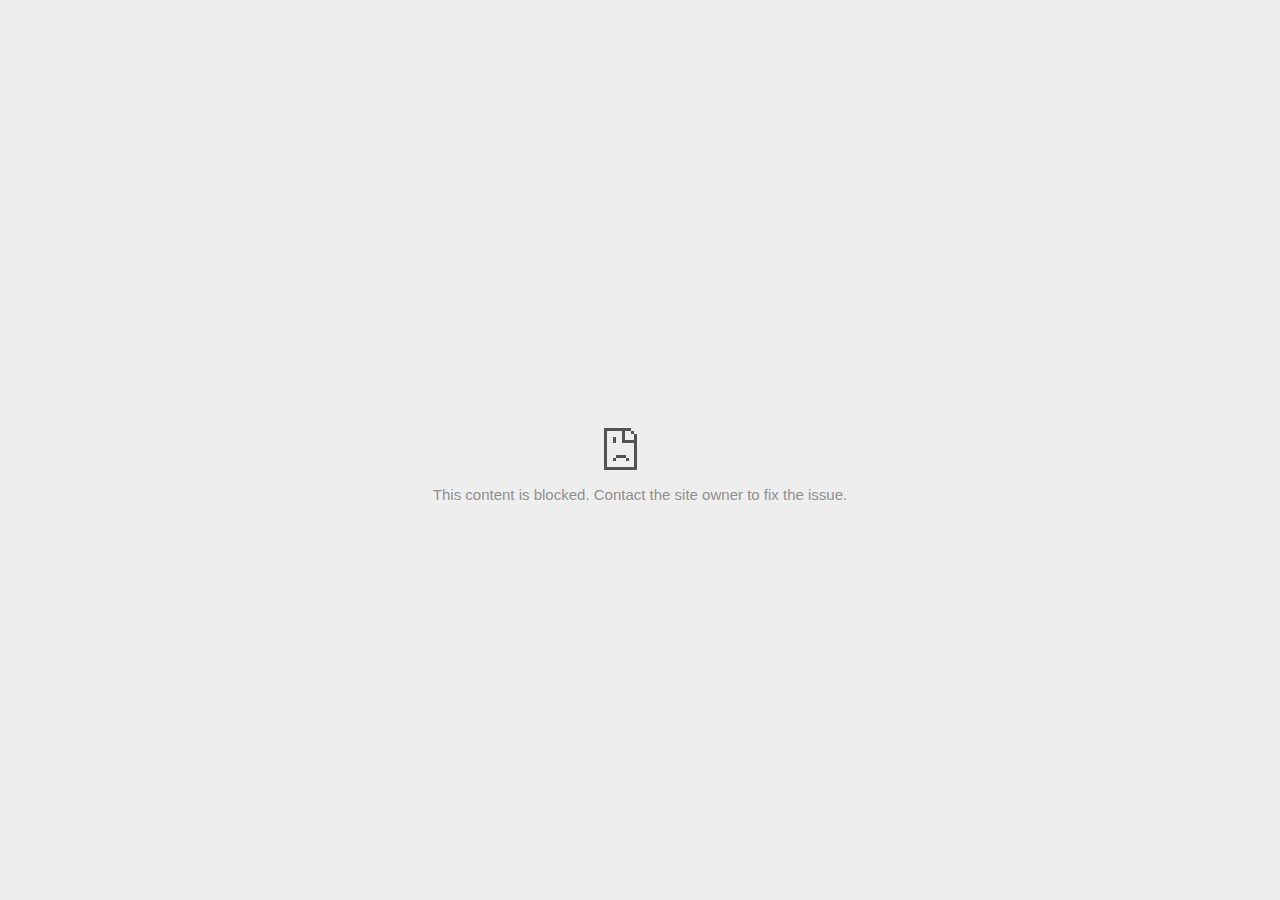
<file: index_files/activityi(1).html>
<!DOCTYPE html>
<!-- saved from url=(0029)chrome-error://chromewebdata/ -->
<html dir="ltr" lang="en" subframe=""><head><meta http-equiv="Content-Type" content="text/html; charset=UTF-8">
  
  <meta name="color-scheme" content="light dark">
  <meta name="theme-color" content="#fff">
  <meta name="viewport" content="width=device-width, initial-scale=1.0,
                                 maximum-scale=1.0, user-scalable=no">
  <title>td.doubleclick.net</title>
  <style>/* Copyright 2017 The Chromium Authors
 * Use of this source code is governed by a BSD-style license that can be
 * found in the LICENSE file. */

a {
  color: var(--link-color);
}

body {
  --background-color: #fff;
  --error-code-color: var(--google-gray-700);
  --google-blue-100: rgb(210, 227, 252);
  --google-blue-300: rgb(138, 180, 248);
  --google-blue-600: rgb(26, 115, 232);
  --google-blue-700: rgb(25, 103, 210);
  --google-gray-100: rgb(241, 243, 244);
  --google-gray-300: rgb(218, 220, 224);
  --google-gray-500: rgb(154, 160, 166);
  --google-gray-50: rgb(248, 249, 250);
  --google-gray-600: rgb(128, 134, 139);
  --google-gray-700: rgb(95, 99, 104);
  --google-gray-800: rgb(60, 64, 67);
  --google-gray-900: rgb(32, 33, 36);
  --heading-color: var(--google-gray-900);
  --link-color: rgb(88, 88, 88);
  --popup-container-background-color: rgba(0,0,0,.65);
  --primary-button-fill-color-active: var(--google-blue-700);
  --primary-button-fill-color: var(--google-blue-600);
  --primary-button-text-color: #fff;
  --quiet-background-color: rgb(247, 247, 247);
  --secondary-button-border-color: var(--google-gray-500);
  --secondary-button-fill-color: #fff;
  --secondary-button-hover-border-color: var(--google-gray-600);
  --secondary-button-hover-fill-color: var(--google-gray-50);
  --secondary-button-text-color: var(--google-gray-700);
  --small-link-color: var(--google-gray-700);
  --text-color: var(--google-gray-700);
  background: var(--background-color);
  color: var(--text-color);
  word-wrap: break-word;
}

.nav-wrapper .secondary-button {
  background: var(--secondary-button-fill-color);
  border: 1px solid var(--secondary-button-border-color);
  color: var(--secondary-button-text-color);
  float: none;
  margin: 0;
  padding: 8px 16px;
}

.hidden {
  display: none;
}

html {
  -webkit-text-size-adjust: 100%;
  font-size: 125%;
}

.icon {
  background-repeat: no-repeat;
  background-size: 100%;
}

@media (prefers-color-scheme: dark) {
  body {
    --background-color: var(--google-gray-900);
    --error-code-color: var(--google-gray-500);
    --heading-color: var(--google-gray-500);
    --link-color: var(--google-blue-300);
    --primary-button-fill-color-active: rgb(129, 162, 208);
    --primary-button-fill-color: var(--google-blue-300);
    --primary-button-text-color: var(--google-gray-900);
    --quiet-background-color: var(--background-color);
    --secondary-button-border-color: var(--google-gray-700);
    --secondary-button-fill-color: var(--google-gray-900);
    --secondary-button-hover-fill-color: rgb(48, 51, 57);
    --secondary-button-text-color: var(--google-blue-300);
    --small-link-color: var(--google-blue-300);
    --text-color: var(--google-gray-500);
  }
}
</style>
  <style>/* Copyright 2014 The Chromium Authors
   Use of this source code is governed by a BSD-style license that can be
   found in the LICENSE file. */

button {
  border: 0;
  border-radius: 20px;
  box-sizing: border-box;
  color: var(--primary-button-text-color);
  cursor: pointer;
  float: right;
  font-size: .875em;
  margin: 0;
  padding: 8px 16px;
  transition: box-shadow 150ms cubic-bezier(0.4, 0, 0.2, 1);
  user-select: none;
}

[dir='rtl'] button {
  float: left;
}

.bad-clock button,
.captive-portal button,
.https-only button,
.insecure-form button,
.lookalike-url button,
.main-frame-blocked button,
.neterror button,
.pdf button,
.ssl button,
.enterprise-block button,
.enterprise-warn button,
.safe-browsing-billing button {
  background: var(--primary-button-fill-color);
}

button:active {
  background: var(--primary-button-fill-color-active);
  outline: 0;
}

#debugging {
  display: inline;
  overflow: auto;
}

.debugging-content {
  line-height: 1em;
  margin-bottom: 0;
  margin-top: 1em;
}

.debugging-content-fixed-width {
  display: block;
  font-family: monospace;
  font-size: 1.2em;
  margin-top: 0.5em;
}

.debugging-title {
  font-weight: bold;
}

#details {
  margin: 0 0 50px;
}

#details p:not(:first-of-type) {
  margin-top: 20px;
}

.secondary-button:active {
  border-color: white;
  box-shadow: 0 1px 2px 0 rgba(60, 64, 67, .3),
      0 2px 6px 2px rgba(60, 64, 67, .15);
}

.secondary-button:hover {
  background: var(--secondary-button-hover-fill-color);
  border-color: var(--secondary-button-hover-border-color);
  text-decoration: none;
}

.error-code {
  color: var(--error-code-color);
  font-size: .8em;
  margin-top: 12px;
  text-transform: uppercase;
}

#error-debugging-info {
  font-size: 0.8em;
}

h1 {
  color: var(--heading-color);
  font-size: 1.6em;
  font-weight: normal;
  line-height: 1.25em;
  margin-bottom: 16px;
}

h2 {
  font-size: 1.2em;
  font-weight: normal;
}

.icon {
  height: 72px;
  margin: 0 0 40px;
  width: 72px;
}

input[type=checkbox] {
  opacity: 0;
}

input[type=checkbox]:focus ~ .checkbox::after {
  outline: -webkit-focus-ring-color auto 5px;
}

.interstitial-wrapper {
  box-sizing: border-box;
  font-size: 1em;
  line-height: 1.6em;
  margin: 14vh auto 0;
  max-width: 600px;
  width: 100%;
}

#main-message > p {
  display: inline;
}

#extended-reporting-opt-in {
  font-size: .875em;
  margin-top: 32px;
}

#extended-reporting-opt-in label {
  display: grid;
  grid-template-columns: 1.8em 1fr;
  position: relative;
}

#enhanced-protection-message {
  border-radius: 20px;
  font-size: 1em;
  margin-top: 32px;
  padding: 10px 5px;
}

#enhanced-protection-message a {
  color: var(--google-red-10);
}

#enhanced-protection-message label {
  display: grid;
  grid-template-columns: 2.5em 1fr;
  position: relative;
}

#enhanced-protection-message div {
  margin: 0.5em;
}

#enhanced-protection-message .icon {
  height: 1.5em;
  vertical-align: middle;
  width: 1.5em;
}

.nav-wrapper {
  margin-top: 51px;
}

.nav-wrapper::after {
  clear: both;
  content: '';
  display: table;
  width: 100%;
}

.small-link {
  color: var(--small-link-color);
  font-size: .875em;
}

.checkboxes {
  flex: 0 0 24px;
}

.checkbox {
  --padding: .9em;
  background: transparent;
  display: block;
  height: 1em;
  left: -1em;
  padding-inline-start: var(--padding);
  position: absolute;
  right: 0;
  top: -.5em;
  width: 1em;
}

.checkbox::after {
  border: 1px solid white;
  border-radius: 2px;
  content: '';
  height: 1em;
  left: var(--padding);
  position: absolute;
  top: var(--padding);
  width: 1em;
}

.checkbox::before {
  background: transparent;
  border: 2px solid white;
  border-inline-end-width: 0;
  border-top-width: 0;
  content: '';
  height: .2em;
  left: calc(.3em + var(--padding));
  opacity: 0;
  position: absolute;
  top: calc(.3em  + var(--padding));
  transform: rotate(-45deg);
  width: .5em;
}

input[type=checkbox]:checked ~ .checkbox::before {
  opacity: 1;
}

#recurrent-error-message {
  background: #ededed;
  border-radius: 4px;
  margin-bottom: 16px;
  margin-top: 12px;
  padding: 12px 16px;
}

.showing-recurrent-error-message #extended-reporting-opt-in {
  margin-top: 16px;
}

.showing-recurrent-error-message #enhanced-protection-message {
  margin-top: 16px;
}

@media (max-width: 700px) {
  .interstitial-wrapper {
    padding: 0 10%;
  }

  #error-debugging-info {
    overflow: auto;
  }
}

@media (max-width: 420px) {
  button,
  [dir='rtl'] button,
  .small-link {
    float: none;
    font-size: .825em;
    font-weight: 500;
    margin: 0;
    width: 100%;
  }

  button {
    padding: 16px 24px;
  }

  #details {
    margin: 20px 0 20px 0;
  }

  #details p:not(:first-of-type) {
    margin-top: 10px;
  }

  .secondary-button:not(.hidden) {
    display: block;
    margin-top: 20px;
    text-align: center;
    width: 100%;
  }

  .interstitial-wrapper {
    padding: 0 5%;
  }

  #extended-reporting-opt-in {
    margin-top: 24px;
  }

  #enhanced-protection-message {
    margin-top: 24px;
  }

  .nav-wrapper {
    margin-top: 30px;
  }
}

/**
 * Mobile specific styling.
 * Navigation buttons are anchored to the bottom of the screen.
 * Details message replaces the top content in its own scrollable area.
 */

@media (max-width: 420px) {
  .nav-wrapper .secondary-button {
    border: 0;
    margin: 16px 0 0;
    margin-inline-end: 0;
    padding-bottom: 16px;
    padding-top: 16px;
  }
}

/* Fixed nav. */
@media (min-width: 240px) and (max-width: 420px) and
       (min-height: 401px),
       (min-width: 421px) and (min-height: 240px) and
       (max-height: 560px) {
  body .nav-wrapper {
    background: var(--background-color);
    bottom: 0;
    box-shadow: 0 -12px 24px var(--background-color);
    left: 0;
    margin: 0 auto;
    max-width: 736px;
    padding-inline-end: 24px;
    padding-inline-start: 24px;
    position: fixed;
    right: 0;
    width: 100%;
    z-index: 2;
  }

  .interstitial-wrapper {
    max-width: 736px;
  }

  #details,
  #main-content {
    padding-bottom: 40px;
  }

  #details {
    padding-top: 5.5vh;
  }

  button.small-link {
    color: var(--google-blue-600);
  }
}

@media (max-width: 420px) and (orientation: portrait),
       (max-height: 560px) {
  body {
    margin: 0 auto;
  }

  button,
  [dir='rtl'] button,
  button.small-link,
  .nav-wrapper .secondary-button {
    font-family: Roboto-Regular,Helvetica;
    font-size: .933em;
    margin: 6px 0;
    transform: translatez(0);
  }

  .nav-wrapper {
    box-sizing: border-box;
    padding-bottom: 8px;
    width: 100%;
  }

  #details {
    box-sizing: border-box;
    height: auto;
    margin: 0;
    opacity: 1;
    transition: opacity 250ms cubic-bezier(0.4, 0, 0.2, 1);
  }

  #details.hidden,
  #main-content.hidden {
    height: 0;
    opacity: 0;
    overflow: hidden;
    padding-bottom: 0;
    transition: none;
  }

  h1 {
    font-size: 1.5em;
    margin-bottom: 8px;
  }

  .icon {
    margin-bottom: 5.69vh;
  }

  .interstitial-wrapper {
    box-sizing: border-box;
    margin: 7vh auto 12px;
    padding: 0 24px;
    position: relative;
  }

  .interstitial-wrapper p {
    font-size: .95em;
    line-height: 1.61em;
    margin-top: 8px;
  }

  #main-content {
    margin: 0;
    transition: opacity 100ms cubic-bezier(0.4, 0, 0.2, 1);
  }

  .small-link {
    border: 0;
  }

  .suggested-left > #control-buttons,
  .suggested-right > #control-buttons {
    float: none;
    margin: 0;
  }
}

@media (min-width: 421px) and (min-height: 500px) and (max-height: 560px) {
  .interstitial-wrapper {
    margin-top: 10vh;
  }
}

@media (min-height: 400px) and (orientation:portrait) {
  .interstitial-wrapper {
    margin-bottom: 145px;
  }
}

@media (min-height: 299px) {
  .nav-wrapper {
    padding-bottom: 16px;
  }
}

@media (max-height: 560px) and (min-height: 240px) and (orientation:landscape) {
  .extended-reporting-has-checkbox #details {
    padding-bottom: 80px;
  }
}

@media (min-height: 500px) and (max-height: 650px) and (max-width: 414px) and
       (orientation: portrait) {
  .interstitial-wrapper {
    margin-top: 7vh;
  }
}

@media (min-height: 650px) and (max-width: 414px) and (orientation: portrait) {
  .interstitial-wrapper {
    margin-top: 10vh;
  }
}

/* Small mobile screens. No fixed nav. */
@media (max-height: 400px) and (orientation: portrait),
       (max-height: 239px) and (orientation: landscape),
       (max-width: 419px) and (max-height: 399px) {
  .interstitial-wrapper {
    display: flex;
    flex-direction: column;
    margin-bottom: 0;
  }

  #details {
    flex: 1 1 auto;
    order: 0;
  }

  #main-content {
    flex: 1 1 auto;
    order: 0;
  }

  .nav-wrapper {
    flex: 0 1 auto;
    margin-top: 8px;
    order: 1;
    padding-inline-end: 0;
    padding-inline-start: 0;
    position: relative;
    width: 100%;
  }

  button,
  .nav-wrapper .secondary-button {
    padding: 16px 24px;
  }

  button.small-link {
    color: var(--google-blue-600);
  }
}

@media (max-width: 239px) and (orientation: portrait) {
  .nav-wrapper {
    padding-inline-end: 0;
    padding-inline-start: 0;
  }
}
</style>
  <style>/* Copyright 2013 The Chromium Authors
 * Use of this source code is governed by a BSD-style license that can be
 * found in the LICENSE file. */

/* Don't use the main frame div when the error is in a subframe. */
html[subframe] #main-frame-error {
  display: none;
}

/* Don't use the subframe error div when the error is in a main frame. */
html:not([subframe]) #sub-frame-error {
  display: none;
}

h1 {
  margin-top: 0;
  word-wrap: break-word;
}

h1 span {
  font-weight: 500;
}

a {
  text-decoration: none;
}

.icon {
  -webkit-user-select: none;
  display: inline-block;
}

.icon-generic {
  /* Can't access chrome://theme/IDR_ERROR_NETWORK_GENERIC from an untrusted
   * renderer process, so embed the resource manually. */
  content: image-set(
      url([data-uri]) 1x,
      url([data-uri]) 2x);
}

.icon-info {
  content: image-set(
      url([data-uri]) 1x,
      url([data-uri]) 2x);
}

.icon-offline {
  content: image-set(
      url([data-uri]) 1x,
      url([data-uri]) 2x);
  position: relative;
}

.icon-disabled {
  content: image-set(
      url([data-uri]) 1x,
      url([data-uri]) 2x);
  width: 112px;
}

.hidden {
  display: none;
}

#suggestions-list a {
  color: var(--google-blue-600);
}

#suggestions-list p {
  margin-block-end: 0;
}

#suggestions-list ul {
  margin-top: 0;
}

.single-suggestion {
  list-style-type: none;
  padding-inline-start: 0;
}

#error-information-button {
  content: url([data-uri]);
  height: 24px;
  vertical-align: -.15em;
  width: 24px;
}

.use-popup-container#error-information-popup-container
  #error-information-popup {
  align-items: center;
  background-color: var(--popup-container-background-color);
  display: flex;
  height: 100%;
  left: 0;
  position: fixed;
  top: 0;
  width: 100%;
  z-index: 100;
}

.use-popup-container#error-information-popup-container
  #error-information-popup-content > p {
  margin-bottom: 11px;
  margin-inline-start: 20px;
}

.use-popup-container#error-information-popup-container #suggestions-list ul {
  margin-inline-start: 15px;
}

.use-popup-container#error-information-popup-container
  #error-information-popup-box {
  background-color: var(--background-color);
  left: 5%;
  padding-bottom: 15px;
  padding-top: 15px;
  position: fixed;
  width: 90%;
  z-index: 101;
}

.use-popup-container#error-information-popup-container div.error-code {
  margin-inline-start: 20px;
}

.use-popup-container#error-information-popup-container #suggestions-list p {
  margin-inline-start: 20px;
}

:not(.use-popup-container)#error-information-popup-container
  #error-information-popup-close {
  display: none;
}

#error-information-popup-close {
  margin-bottom: 0;
  margin-inline-end: 35px;
  margin-top: 15px;
  text-align: end;
}

.link-button {
  color: rgb(66, 133, 244);
  display: inline-block;
  font-weight: bold;
  text-transform: uppercase;
}

#sub-frame-error-details {

  color: #8F8F8F;

  /* Not done on mobile for performance reasons. */
  text-shadow: 0 1px 0 rgba(255,255,255,0.3);

}

[jscontent=hostName],
[jscontent=failedUrl] {
  overflow-wrap: break-word;
}

.secondary-button {
  background: #d9d9d9;
  color: #696969;
  margin-inline-end: 16px;
}

.snackbar {
  background: #323232;
  border-radius: 2px;
  bottom: 24px;
  box-sizing: border-box;
  color: #fff;
  font-size: .87em;
  left: 24px;
  max-width: 568px;
  min-width: 288px;
  opacity: 0;
  padding: 16px 24px 12px;
  position: fixed;
  transform: translateY(90px);
  will-change: opacity, transform;
  z-index: 999;
}

.snackbar-show {
  -webkit-animation:
    show-snackbar 250ms cubic-bezier(0, 0, 0.2, 1) forwards,
    hide-snackbar 250ms cubic-bezier(0.4, 0, 1, 1) forwards 5s;
}

@-webkit-keyframes show-snackbar {
  100% {
    opacity: 1;
    transform: translateY(0);
  }
}

@-webkit-keyframes hide-snackbar {
  0% {
    opacity: 1;
    transform: translateY(0);
  }
  100% {
    opacity: 0;
    transform: translateY(90px);
  }
}

.suggestions {
  margin-top: 18px;
}

.suggestion-header {
  font-weight: bold;
  margin-bottom: 4px;
}

.suggestion-body {
  color: #777;
}

/* Decrease padding at low sizes. */
@media (max-width: 640px), (max-height: 640px) {
  h1 {
    margin: 0 0 15px;
  }
  .suggestions {
    margin-top: 10px;
  }
  .suggestion-header {
    margin-bottom: 0;
  }
}

#download-link,
#download-link-clicked {
  margin-bottom: 30px;
  margin-top: 30px;
}

#download-link-clicked {
  color: #BBB;
}

#download-link::before,
#download-link-clicked::before {
  content: url([data-uri]);
  display: inline-block;
  margin-inline-end: 4px;
  vertical-align: -webkit-baseline-middle;
}

#download-link-clicked::before {
  opacity: 0;
  width: 0;
}

#offline-content-list-visibility-card {
  border: 1px solid white;
  border-radius: 8px;
  display: flex;
  font-size: .8em;
  justify-content: space-between;
  line-height: 1;
}

#offline-content-list.list-hidden #offline-content-list-visibility-card {
  border-color: rgb(218, 220, 224);
}

#offline-content-list-visibility-card > div {
  padding: 1em;
}

#offline-content-list-title {
  color: var(--google-gray-700);
}

#offline-content-list-show-text,
#offline-content-list-hide-text {
  color: rgb(66, 133, 244);
}

/* Hides the "hide" text div when the offline content list is collapsed/hidden
 * and, alternatively, hides the "show" text div when the offline content list
 * is expanded/shown.
 */
#offline-content-list.list-hidden #offline-content-list-hide-text,
#offline-content-list:not(.list-hidden) #offline-content-list-show-text {
  display: none;
}

/* Controls the animation of the offline content list when it is expanded/shown.
 */
#offline-content-suggestions {
  /* Max-height has to be set for the height animation to work. The chosen value
   * is a little greater than the maximum height the list will have, when all
   * suggestions have images, so that it is never clamped. This makes so that
   * when the actual height is smaller then the animation is not as smooth.
   */
  max-height: 27em;
  transition: max-height 200ms ease-in, visibility 0s 200ms,
              opacity 200ms 200ms linear;
}

/* Controls the animation of the offline content list when it is
 * collapsed/hidden.
 */
#offline-content-list.list-hidden #offline-content-suggestions {
  max-height: 0;
  opacity: 0;
  transition: opacity 200ms linear, visibility 0s 200ms,
              max-height 200ms 200ms ease-out;
  visibility: hidden;
}

#offline-content-list {
  margin-inline-start: -5%;
  width: 110%;
}

/* The selectors below adjust the "overflow" of the suggestion cards contents
 * based on the same screen size based strategy used for the main frame, which
 * is applied by the `interstitial-wrapper` class. */
@media (max-width: 420px)  {
  #offline-content-list {
    margin-inline-start: -2.5%;
    width: 105%;
  }
}
@media (max-width: 420px) and (orientation: portrait),
       (max-height: 560px) {
  #offline-content-list {
    margin-inline-start: -12px;
    width: calc(100% + 24px);
  }
}

.suggestion-with-image .offline-content-suggestion-thumbnail {
  flex-basis: 8.2em;
  flex-shrink: 0;
}

.suggestion-with-image .offline-content-suggestion-thumbnail > img {
  height: 100%;
  width: 100%;
}

.suggestion-with-image #offline-content-list:not(.is-rtl)
.offline-content-suggestion-thumbnail > img {
  border-bottom-right-radius: 7px;
  border-top-right-radius: 7px;
}

.suggestion-with-image #offline-content-list.is-rtl
.offline-content-suggestion-thumbnail > img {
  border-bottom-left-radius: 7px;
  border-top-left-radius: 7px;
}

.suggestion-with-icon .offline-content-suggestion-thumbnail {
  align-items: center;
  display: flex;
  justify-content: center;
  min-height: 4.2em;
  min-width: 4.2em;
}

.suggestion-with-icon .offline-content-suggestion-thumbnail > div {
  align-items: center;
  background-color: rgb(241, 243, 244);
  border-radius: 50%;
  display: flex;
  height: 2.3em;
  justify-content: center;
  width: 2.3em;
}

.suggestion-with-icon .offline-content-suggestion-thumbnail > div > img {
  height: 1.45em;
  width: 1.45em;
}

.offline-content-suggestion-favicon {
  height: 1em;
  margin-inline-end: 0.4em;
  width: 1.4em;
}

.offline-content-suggestion-favicon > img {
  height: 1.4em;
  width: 1.4em;
}

.no-favicon .offline-content-suggestion-favicon {
  display: none;
}

.image-video {
  content: url([data-uri]);
}

.image-music-note {
  content: url([data-uri]);
}

.image-earth {
  content: url([data-uri]);
}

.image-file {
  content: url([data-uri]);
}

.offline-content-suggestion-texts {
  display: flex;
  flex-direction: column;
  justify-content: space-between;
  line-height: 1.3;
  padding: .9em;
  width: 100%;
}

.offline-content-suggestion-title {
  -webkit-box-orient: vertical;
  -webkit-line-clamp: 3;
  color: rgb(32, 33, 36);
  display: -webkit-box;
  font-size: 1.1em;
  overflow: hidden;
  text-overflow: ellipsis;
}

div.offline-content-suggestion {
  align-items: stretch;
  border: 1px solid rgb(218, 220, 224);
  border-radius: 8px;
  display: flex;
  justify-content: space-between;
  margin-bottom: .8em;
}

.suggestion-with-image {
  flex-direction: row;
  height: 8.2em;
  max-height: 8.2em;
}

.suggestion-with-icon {
  flex-direction: row-reverse;
  height: 4.2em;
  max-height: 4.2em;
}

.suggestion-with-icon .offline-content-suggestion-title {
  -webkit-line-clamp: 1;
  word-break: break-all;
}

.suggestion-with-icon .offline-content-suggestion-texts {
  padding-inline-start: 0;
}

.offline-content-suggestion-attribution-freshness {
  color: rgb(95, 99, 104);
  display: flex;
  font-size: .8em;
  line-height: 1.7em;
}

.offline-content-suggestion-attribution {
  -webkit-box-orient: vertical;
  -webkit-line-clamp: 1;
  display: -webkit-box;
  flex-shrink: 1;
  margin-inline-end: 0.3em;
  overflow: hidden;
  overflow-wrap: break-word;
  text-overflow: ellipsis;
  word-break: break-all;
}

.no-attribution .offline-content-suggestion-attribution {
  display: none;
}

.offline-content-suggestion-freshness::before {
  content: '-';
  display: inline-block;
  flex-shrink: 0;
  margin-inline-end: .1em;
  margin-inline-start: .1em;
}

.no-attribution .offline-content-suggestion-freshness::before {
  display: none;
}

.offline-content-suggestion-freshness {
  flex-shrink: 0;
}

.suggestion-with-image .offline-content-suggestion-pin-spacer {
  flex-grow: 100;
  flex-shrink: 1;
}

.suggestion-with-image .offline-content-suggestion-pin {
  content: url([data-uri]);
  flex-shrink: 0;
  height: 1.4em;
  margin-inline-start: .4em;
  width: 1.4em;
}

/* Controls the animation (and a bit more) of the launch-downloads-home action
 * button when the offline content list is expanded/shown.
 */
#offline-content-list-action {
  text-align: center;
  transition: visibility 0s 200ms, opacity 200ms 200ms linear;
}

/* Controls the animation of the launch-downloads-home action button when the
 * offline content list is collapsed/hidden.
 */
#offline-content-list.list-hidden #offline-content-list-action {
  opacity: 0;
  transition: opacity 200ms linear, visibility 0s 200ms;
  visibility: hidden;
}

#cancel-save-page-button {
  background-image: url([data-uri]);
  background-position: right 27px center;
  background-repeat: no-repeat;
  border: 1px solid var(--google-gray-300);
  border-radius: 5px;
  color: var(--google-gray-700);
  margin-bottom: 26px;
  padding-bottom: 16px;
  padding-inline-end: 88px;
  padding-inline-start: 16px;
  padding-top: 16px;
  text-align: start;
}

html[dir='rtl'] #cancel-save-page-button {
  background-position: left 27px center;
}

#save-page-for-later-button {
  display: flex;
  justify-content: start;
}

#save-page-for-later-button a::before {
  content: url([data-uri]);
  display: inline-block;
  margin-inline-end: 4px;
  vertical-align: -webkit-baseline-middle;
}

.hidden#save-page-for-later-button {
  display: none;
}

/* Don't allow overflow when in a subframe. */
html[subframe] body {
  overflow: hidden;
}

#sub-frame-error {
  -webkit-align-items: center;
  -webkit-flex-flow: column;
  -webkit-justify-content: center;
  background-color: #DDD;
  display: -webkit-flex;
  height: 100%;
  left: 0;
  position: absolute;
  text-align: center;
  top: 0;
  transition: background-color 200ms ease-in-out;
  width: 100%;
}

#sub-frame-error:hover {
  background-color: #EEE;
}

#sub-frame-error .icon-generic {
  margin: 0 0 16px;
}

#sub-frame-error-details {
  margin: 0 10px;
  text-align: center;
  visibility: hidden;
}

/* Show details only when hovering. */
#sub-frame-error:hover #sub-frame-error-details {
  visibility: visible;
}

/* If the iframe is too small, always hide the error code. */
/* TODO(mmenke): See if overflow: no-display works better, once supported. */
@media (max-width: 200px), (max-height: 95px) {
  #sub-frame-error-details {
    display: none;
  }
}

/* Adjust icon for small embedded frames in apps. */
@media (max-height: 100px) {
  #sub-frame-error .icon-generic {
    height: auto;
    margin: 0;
    padding-top: 0;
    width: 25px;
  }
}

/* details-button is special; it's a <button> element that looks like a link. */
#details-button {
  box-shadow: none;
  min-width: 0;
}

/* Styles for platform dependent separation of controls and details button. */
.suggested-left > #control-buttons,
.suggested-right > #details-button {
  float: left;
}

.suggested-right > #control-buttons,
.suggested-left > #details-button {
  float: right;
}

.suggested-left .secondary-button {
  margin-inline-end: 0;
  margin-inline-start: 16px;
}

#details-button.singular {
  float: none;
}

/* download-button shows both icon and text. */
#download-button {
  padding-bottom: 4px;
  padding-top: 4px;
  position: relative;
}

#download-button::before {
  background: image-set(
      url([data-uri]) 1x,
      url([data-uri]) 2x)
    no-repeat;
  content: '';
  display: inline-block;
  height: 24px;
  margin-inline-end: 4px;
  margin-inline-start: -4px;
  vertical-align: middle;
  width: 24px;
}

#download-button:disabled {
  background: rgb(180, 206, 249);
  color: rgb(255, 255, 255);
}

#buttons::after {
  clear: both;
  content: '';
  display: block;
  width: 100%;
}

/* Offline page */
html[dir='rtl'] .runner-container,
html[dir='rtl'].offline .icon-offline {
  transform: scaleX(-1);
}

.offline {
  transition: filter 1.5s cubic-bezier(0.65, 0.05, 0.36, 1),
              background-color 1.5s cubic-bezier(0.65, 0.05, 0.36, 1);

  will-change: filter, background-color;

}

.offline body {
  transition: background-color 1.5s cubic-bezier(0.65, 0.05, 0.36, 1);
}

.offline #main-message > p {
  display: none;
}

.offline.inverted {
  background-color: #fff;
  filter: invert(1);
}

.offline.inverted body {
  background-color: #fff;
}

.offline .interstitial-wrapper {
  color: var(--text-color);
  font-size: 1em;
  line-height: 1.55;
  margin: 0 auto;
  max-width: 600px;
  padding-top: 100px;
  position: relative;
  width: 100%;
}

.offline .runner-container {
  direction: ltr;
  height: 150px;
  max-width: 600px;
  overflow: hidden;
  position: absolute;
  top: 35px;
  width: 44px;
}

.offline .runner-container:focus {
  outline: none;
}

.offline .runner-container:focus-visible {
  outline: 3px solid var(--google-blue-300);
}

.offline .runner-canvas {
  height: 150px;
  max-width: 600px;
  opacity: 1;
  overflow: hidden;
  position: absolute;
  top: 0;
  z-index: 10;
}

.offline .controller {
  height: 100vh;
  left: 0;
  position: absolute;
  top: 0;
  width: 100vw;
  z-index: 9;
}

#offline-resources {
  display: none;
}

#offline-instruction {
  image-rendering: pixelated;
  left: 0;
  margin: auto;
  position: absolute;
  right: 0;
  top: 60px;
  width: fit-content;
}

.offline-runner-live-region {
  bottom: 0;
  clip-path: polygon(0 0, 0 0, 0 0);
  color: var(--background-color);
  display: block;
  font-size: xx-small;
  overflow: hidden;
  position: absolute;
  text-align: center;
  transition: color 1.5s cubic-bezier(0.65, 0.05, 0.36, 1);
  user-select: none;
}

/* Custom toggle */
.slow-speed-option {
  align-items: center;
  background: var(--google-gray-50);
  border-radius: 24px/50%;
  bottom: 0;
  color: var(--error-code-color);
  display: inline-flex;
  font-size: 1em;
  left: 0;
  line-height: 1.1em;
  margin: 5px auto;
  padding: 2px 12px 3px 20px;
  position: absolute;
  right: 0;
  width: max-content;
  z-index: 999;
}

.slow-speed-option.hidden {
  display: none;
}

.slow-speed-option [type=checkbox] {
  opacity: 0;
  pointer-events: none;
  position: absolute;
}

.slow-speed-option .slow-speed-toggle {
  cursor: pointer;
  margin-inline-start: 8px;
  padding: 8px 4px;
  position: relative;
}

.slow-speed-option [type=checkbox]:disabled ~ .slow-speed-toggle {
  cursor: default;
}

.slow-speed-option-label [type=checkbox] {
  opacity: 0;
  pointer-events: none;
  position: absolute;
}

.slow-speed-option .slow-speed-toggle::before,
.slow-speed-option .slow-speed-toggle::after {
  content: '';
  display: block;
  margin: 0 3px;
  transition: all 100ms cubic-bezier(0.4, 0, 1, 1);
}

.slow-speed-option .slow-speed-toggle::before {
  background: rgb(189,193,198);
  border-radius: 0.65em;
  height: 0.9em;
  width: 2em;
}

.slow-speed-option .slow-speed-toggle::after {
  background: #fff;
  border-radius: 50%;
  box-shadow: 0 1px 3px 0 rgb(0 0 0 / 40%);
  height: 1.2em;
  position: absolute;
  top: 51%;
  transform: translate(-20%, -50%);
  width: 1.1em;
}

.slow-speed-option [type=checkbox]:focus + .slow-speed-toggle {
  box-shadow: 0 0 8px rgb(94, 158, 214);
  outline: 1px solid rgb(93, 157, 213);
}

.slow-speed-option [type=checkbox]:checked + .slow-speed-toggle::before {
  background: var(--google-blue-600);
  opacity: 0.5;
}

.slow-speed-option [type=checkbox]:checked + .slow-speed-toggle::after {
  background: var(--google-blue-600);
  transform: translate(calc(2em - 90%), -50%);
}

.slow-speed-option [type=checkbox]:checked:disabled +
  .slow-speed-toggle::before {
  background: rgb(189,193,198);
}

.slow-speed-option [type=checkbox]:checked:disabled +
  .slow-speed-toggle::after {
  background: var(--google-gray-50);
}

@media (max-width: 420px) {
  #download-button {
    padding-bottom: 12px;
    padding-top: 12px;
  }

  .suggested-left > #control-buttons,
  .suggested-right > #control-buttons {
    float: none;
  }

  .snackbar {
    border-radius: 0;
    bottom: 0;
    left: 0;
    width: 100%;
  }
}

@media (max-height: 350px) {
  h1 {
    margin: 0 0 15px;
  }

  .icon-offline {
    margin: 0 0 10px;
  }

  .interstitial-wrapper {
    margin-top: 5%;
  }

  .nav-wrapper {
    margin-top: 30px;
  }
}

@media (min-width: 420px) and (max-width: 736px) and
       (min-height: 240px) and (max-height: 420px) and
       (orientation:landscape) {
  .interstitial-wrapper {
    margin-bottom: 100px;
  }
}

@media (max-width: 360px) and (max-height: 480px) {
  .offline .interstitial-wrapper {
    padding-top: 60px;
  }

  .offline .runner-container {
    top: 8px;
  }
}

@media (min-height: 240px) and (orientation: landscape) {
  .offline .interstitial-wrapper {
    margin-bottom: 90px;
  }

  .icon-offline {
    margin-bottom: 20px;
  }
}

@media (max-height: 320px) and (orientation: landscape) {
  .icon-offline {
    margin-bottom: 0;
  }

  .offline .runner-container {
    top: 10px;
  }
}

@media (max-width: 240px) {
  button {
    padding-inline-end: 12px;
    padding-inline-start: 12px;
  }

  .interstitial-wrapper {
    overflow: inherit;
    padding: 0 8px;
  }
}

@media (max-width: 120px) {
  button {
    width: auto;
  }
}

.arcade-mode,
.arcade-mode .runner-container,
.arcade-mode .runner-canvas {
  image-rendering: pixelated;
  max-width: 100%;
  overflow: hidden;
}

.arcade-mode #buttons,
.arcade-mode #main-content {
  opacity: 0;
  overflow: hidden;
}

.arcade-mode .interstitial-wrapper {
  height: 100vh;
  max-width: 100%;
  overflow: hidden;
}

.arcade-mode .runner-container {
  left: 0;
  margin: auto;
  right: 0;
  transform-origin: top center;
  transition: transform 250ms cubic-bezier(0.4, 0, 1, 1) 400ms;
  z-index: 2;
}

@media (prefers-color-scheme: dark) {
  .icon {
    filter: invert(1);
  }

  .offline .runner-canvas {
    filter: invert(1);
  }

  .offline.inverted {
    background-color: var(--background-color);
    filter: invert(0);
  }

  .offline.inverted body {
    background-color: #fff;
  }

  .offline.inverted .offline-runner-live-region {
    color: #fff;
  }

  #suggestions-list a {
    color: var(--link-color);
  }

  #error-information-button {
    filter: invert(0.6);
  }

  .slow-speed-option {
    background: var(--google-gray-800);
    color: var(--google-gray-100);
  }

  .slow-speed-option .slow-speed-toggle::before,
  .slow-speed-option [type=checkbox]:checked:disabled +
    .slow-speed-toggle::before {
     background: rgb(189,193,198);
  }

  .slow-speed-option [type=checkbox]:checked + .slow-speed-toggle::after,
  .slow-speed-option [type=checkbox]:checked + .slow-speed-toggle::before {
    background: var(--google-blue-300);
  }
}
</style>
  <script>(function(){function l(a,b,c){return Function.prototype.call.apply(Array.prototype.slice,arguments)}function m(a,b,c){var e=l(arguments,2);return function(){return b.apply(a,e)}}function n(a,b){var c=new p(b);for(c.h=[a];c.h.length;){var e=c,d=c.h.shift();e.i(d);for(d=d.firstChild;d;d=d.nextSibling)1==d.nodeType&&e.h.push(d);}}function p(a){this.i=a;}function q(a){a.style.display="";}function r(a){a.style.display="none";}var t=/\s*;\s*/;function u(a,b){this.l.apply(this,arguments);}u.prototype.l=function(a,b){this.a||(this.a={});if(b){var c=this.a,e=b.a;for(d in e)c[d]=e[d];}else {var d=this.a;e=v;for(c in e)d[c]=e[c];}this.a.$this=a;this.a.$context=this;this.f="undefined"!=typeof a&&null!=a?a:"";b||(this.a.$top=this.f);};var v={$default:null},w=[];function x(a){for(var b in a.a)delete a.a[b];a.f=null;w.push(a);}function y(a,b,c){try{return b.call(c,a.a,a.f)}catch(e){return v.$default}}
u.prototype.clone=function(a,b,c){if(0<w.length){var e=w.pop();u.call(e,a,this);a=e;}else a=new u(a,this);a.a.$index=b;a.a.$count=c;return a};var z;window.trustedTypes&&(z=trustedTypes.createPolicy("jstemplate",{createScript:function(a){return a}}));var A={};function B(a){if(!A[a])try{var b="(function(a_, b_) { with (a_) with (b_) return "+a+" })",c=window.trustedTypes?z.createScript(b):b;A[a]=window.eval(c);}catch(e){}return A[a]}
function E(a){var b=[];a=a.split(t);for(var c=0,e=a.length;c<e;++c){var d=a[c].indexOf(":");if(!(0>d)){var g=a[c].substr(0,d).replace(/^\s+/,"").replace(/\s+$/,"");d=B(a[c].substr(d+1));b.push(g,d);}}return b}function F(){}var G=0,H={0:{}},I={},J={},K=[];function L(a){a.__jstcache||n(a,function(b){M(b);});}var N=[["jsselect",B],["jsdisplay",B],["jsvalues",E],["jsvars",E],["jseval",function(a){var b=[];a=a.split(t);for(var c=0,e=a.length;c<e;++c)if(a[c]){var d=B(a[c]);b.push(d);}return b}],["transclude",function(a){return a}],["jscontent",B],["jsskip",B]];
function M(a){if(a.__jstcache)return a.__jstcache;var b=a.getAttribute("jstcache");if(null!=b)return a.__jstcache=H[b];b=K.length=0;for(var c=N.length;b<c;++b){var e=N[b][0],d=a.getAttribute(e);J[e]=d;null!=d&&K.push(e+"="+d);}if(0==K.length)return a.setAttribute("jstcache","0"),a.__jstcache=H[0];var g=K.join("&");if(b=I[g])return a.setAttribute("jstcache",b),a.__jstcache=H[b];var h={};b=0;for(c=N.length;b<c;++b){d=N[b];e=d[0];var f=d[1];d=J[e];null!=d&&(h[e]=f(d));}b=""+ ++G;a.setAttribute("jstcache",
b);H[b]=h;I[g]=b;return a.__jstcache=h}function P(a,b){a.j.push(b);a.o.push(0);}function Q(a){return a.c.length?a.c.pop():[]}
F.prototype.g=function(a,b){var c=R(b),e=c.transclude;if(e)(c=S(e))?(b.parentNode.replaceChild(c,b),e=Q(this),e.push(this.g,a,c),P(this,e)):b.parentNode.removeChild(b);else if(c=c.jsselect){c=y(a,c,b);var d=b.getAttribute("jsinstance");var g=!1;d&&("*"==d.charAt(0)?(d=parseInt(d.substr(1),10),g=!0):d=parseInt(d,10));var h=null!=c&&"object"==typeof c&&"number"==typeof c.length;e=h?c.length:1;var f=h&&0==e;if(h)if(f)d?b.parentNode.removeChild(b):(b.setAttribute("jsinstance","*0"),r(b));else if(q(b),
null===d||""===d||g&&d<e-1){g=Q(this);d=d||0;for(h=e-1;d<h;++d){var k=b.cloneNode(!0);b.parentNode.insertBefore(k,b);T(k,c,d);f=a.clone(c[d],d,e);g.push(this.b,f,k,x,f,null);}T(b,c,d);f=a.clone(c[d],d,e);g.push(this.b,f,b,x,f,null);P(this,g);}else d<e?(g=c[d],T(b,c,d),f=a.clone(g,d,e),g=Q(this),g.push(this.b,f,b,x,f,null),P(this,g)):b.parentNode.removeChild(b);else null==c?r(b):(q(b),f=a.clone(c,0,1),g=Q(this),g.push(this.b,f,b,x,f,null),P(this,g));}else this.b(a,b);};
F.prototype.b=function(a,b){var c=R(b),e=c.jsdisplay;if(e){if(!y(a,e,b)){r(b);return}q(b);}if(e=c.jsvars)for(var d=0,g=e.length;d<g;d+=2){var h=e[d],f=y(a,e[d+1],b);a.a[h]=f;}if(e=c.jsvalues)for(d=0,g=e.length;d<g;d+=2)if(f=e[d],h=y(a,e[d+1],b),"$"==f.charAt(0))a.a[f]=h;else if("."==f.charAt(0)){f=f.substr(1).split(".");for(var k=b,O=f.length,C=0,U=O-1;C<U;++C){var D=f[C];k[D]||(k[D]={});k=k[D];}k[f[O-1]]=h;}else f&&("boolean"==typeof h?h?b.setAttribute(f,f):b.removeAttribute(f):b.setAttribute(f,""+h));
if(e=c.jseval)for(d=0,g=e.length;d<g;++d)y(a,e[d],b);e=c.jsskip;if(!e||!y(a,e,b))if(c=c.jscontent){if(c=""+y(a,c,b),b.innerHTML!=c){for(;b.firstChild;)e=b.firstChild,e.parentNode.removeChild(e);b.appendChild(this.m.createTextNode(c));}}else {c=Q(this);for(e=b.firstChild;e;e=e.nextSibling)1==e.nodeType&&c.push(this.g,a,e);c.length&&P(this,c);}};function R(a){if(a.__jstcache)return a.__jstcache;var b=a.getAttribute("jstcache");return b?a.__jstcache=H[b]:M(a)}
function S(a,b){var c=document;if(b){var e=c.getElementById(a);if(!e){e=b();var d=c.getElementById("jsts");d||(d=c.createElement("div"),d.id="jsts",r(d),d.style.position="absolute",c.body.appendChild(d));var g=c.createElement("div");d.appendChild(g);g.innerHTML=e;e=c.getElementById(a);}c=e;}else c=c.getElementById(a);return c?(L(c),c=c.cloneNode(!0),c.removeAttribute("id"),c):null}function T(a,b,c){c==b.length-1?a.setAttribute("jsinstance","*"+c):a.setAttribute("jsinstance",""+c);}window.jstGetTemplate=S;window.JsEvalContext=u;window.jstProcess=function(a,b){var c=new F;L(b);c.m=b?9==b.nodeType?b:b.ownerDocument||document:document;var e=m(c,c.g,a,b),d=c.j=[],g=c.o=[];c.c=[];e();for(var h,f,k;d.length;)h=d[d.length-1],e=g[g.length-1],e>=h.length?(e=c,f=d.pop(),f.length=0,e.c.push(f),g.pop()):(f=h[e++],k=h[e++],h=h[e++],g[g.length-1]=e,f.call(c,k,h));};
})();

// Copyright 2017 The Chromium Authors
// Use of this source code is governed by a BSD-style license that can be
// found in the LICENSE file.


const HIDDEN_CLASS$1 = 'hidden';

// 

//

// Copyright 2015 The Chromium Authors
// Use of this source code is governed by a BSD-style license that can be
// found in the LICENSE file.


let mobileNav = false;

/**
 * For small screen mobile the navigation buttons are moved
 * below the advanced text.
 */
function onResize() {
  const helpOuterBox = document.querySelector('#details');
  const mainContent = document.querySelector('#main-content');
  const mediaQuery = '(min-width: 240px) and (max-width: 420px) and ' +
      '(min-height: 401px), ' +
      '(max-height: 560px) and (min-height: 240px) and ' +
      '(min-width: 421px)';

  const detailsHidden = helpOuterBox.classList.contains(HIDDEN_CLASS$1);
  const runnerContainer = document.querySelector('.runner-container');

  // Check for change in nav status.
  if (mobileNav !== window.matchMedia(mediaQuery).matches) {
    mobileNav = !mobileNav;

    // Handle showing the top content / details sections according to state.
    if (mobileNav) {
      mainContent.classList.toggle(HIDDEN_CLASS$1, !detailsHidden);
      helpOuterBox.classList.toggle(HIDDEN_CLASS$1, detailsHidden);
      if (runnerContainer) {
        runnerContainer.classList.toggle(HIDDEN_CLASS$1, !detailsHidden);
      }
    } else if (!detailsHidden) {
      // Non mobile nav with visible details.
      mainContent.classList.remove(HIDDEN_CLASS$1);
      helpOuterBox.classList.remove(HIDDEN_CLASS$1);
      if (runnerContainer) {
        runnerContainer.classList.remove(HIDDEN_CLASS$1);
      }
    }
  }
}

function setupMobileNav() {
  window.addEventListener('resize', onResize);
  onResize();
}

document.addEventListener('DOMContentLoaded', setupMobileNav);

// Copyright 2022 The Chromium Authors
// Use of this source code is governed by a BSD-style license that can be
// found in the LICENSE file.
/**
 * Verify |value| is truthy.
 * @param value A value to check for truthiness. Note that this
 *     may be used to test whether |value| is defined or not, and we don't want
 *     to force a cast to boolean.
 */
function assert(value, message) {
    if (value) {
        return;
    }
    throw new Error('Assertion failed' + (message ? `: ${message}` : ''));
}

// Copyright 2022 The Chromium Authors
// Use of this source code is governed by a BSD-style license that can be
// found in the LICENSE file.
/**
 * @fileoverview This file defines a singleton which provides access to all data
 * that is available as soon as the page's resources are loaded (before DOM
 * content has finished loading). This data includes both localized strings and
 * any data that is important to have ready from a very early stage (e.g. things
 * that must be displayed right away).
 *
 * Note that loadTimeData is not guaranteed to be consistent between page
 * refreshes (https://crbug.com/740629) and should not contain values that might
 * change if the page is re-opened later.
 */
class LoadTimeData {
    data_ = null;
    /**
     * Sets the backing object.
     *
     * Note that there is no getter for |data_| to discourage abuse of the form:
     *
     *     var value = loadTimeData.data()['key'];
     */
    set data(value) {
        assert(!this.data_, 'Re-setting data.');
        this.data_ = value;
    }
    /**
     * @param id An ID of a value that might exist.
     * @return True if |id| is a key in the dictionary.
     */
    valueExists(id) {
        assert(this.data_, 'No data. Did you remember to include strings.js?');
        return id in this.data_;
    }
    /**
     * Fetches a value, expecting that it exists.
     * @param id The key that identifies the desired value.
     * @return The corresponding value.
     */
    getValue(id) {
        assert(this.data_, 'No data. Did you remember to include strings.js?');
        const value = this.data_[id];
        assert(typeof value !== 'undefined', 'Could not find value for ' + id);
        return value;
    }
    /**
     * As above, but also makes sure that the value is a string.
     * @param id The key that identifies the desired string.
     * @return The corresponding string value.
     */
    getString(id) {
        const value = this.getValue(id);
        assert(typeof value === 'string', `[${value}] (${id}) is not a string`);
        return value;
    }
    /**
     * Returns a formatted localized string where $1 to $9 are replaced by the
     * second to the tenth argument.
     * @param id The ID of the string we want.
     * @param args The extra values to include in the formatted output.
     * @return The formatted string.
     */
    getStringF(id, ...args) {
        const value = this.getString(id);
        if (!value) {
            return '';
        }
        return this.substituteString(value, ...args);
    }
    /**
     * Returns a formatted localized string where $1 to $9 are replaced by the
     * second to the tenth argument. Any standalone $ signs must be escaped as
     * $$.
     * @param label The label to substitute through. This is not an resource ID.
     * @param args The extra values to include in the formatted output.
     * @return The formatted string.
     */
    substituteString(label, ...args) {
        return label.replace(/\$(.|$|\n)/g, function (m) {
            assert(m.match(/\$[$1-9]/), 'Unescaped $ found in localized string.');
            if (m === '$$') {
                return '$';
            }
            const substitute = args[Number(m[1]) - 1];
            if (substitute === undefined || substitute === null) {
                // Not all callers actually provide values for all substitutes. Return
                // an empty value for this case.
                return '';
            }
            return substitute.toString();
        });
    }
    /**
     * Returns a formatted string where $1 to $9 are replaced by the second to
     * tenth argument, split apart into a list of pieces describing how the
     * substitution was performed. Any standalone $ signs must be escaped as $$.
     * @param label A localized string to substitute through.
     *     This is not an resource ID.
     * @param args The extra values to include in the formatted output.
     * @return The formatted string pieces.
     */
    getSubstitutedStringPieces(label, ...args) {
        // Split the string by separately matching all occurrences of $1-9 and of
        // non $1-9 pieces.
        const pieces = (label.match(/(\$[1-9])|(([^$]|\$([^1-9]|$))+)/g) ||
            []).map(function (p) {
            // Pieces that are not $1-9 should be returned after replacing $$
            // with $.
            if (!p.match(/^\$[1-9]$/)) {
                assert((p.match(/\$/g) || []).length % 2 === 0, 'Unescaped $ found in localized string.');
                return { value: p.replace(/\$\$/g, '$'), arg: null };
            }
            // Otherwise, return the substitution value.
            const substitute = args[Number(p[1]) - 1];
            if (substitute === undefined || substitute === null) {
                // Not all callers actually provide values for all substitutes. Return
                // an empty value for this case.
                return { value: '', arg: p };
            }
            return { value: substitute.toString(), arg: p };
        });
        return pieces;
    }
    /**
     * As above, but also makes sure that the value is a boolean.
     * @param id The key that identifies the desired boolean.
     * @return The corresponding boolean value.
     */
    getBoolean(id) {
        const value = this.getValue(id);
        assert(typeof value === 'boolean', `[${value}] (${id}) is not a boolean`);
        return value;
    }
    /**
     * As above, but also makes sure that the value is an integer.
     * @param id The key that identifies the desired number.
     * @return The corresponding number value.
     */
    getInteger(id) {
        const value = this.getValue(id);
        assert(typeof value === 'number', `[${value}] (${id}) is not a number`);
        assert(value === Math.floor(value), 'Number isn\'t integer: ' + value);
        return value;
    }
    /**
     * Override values in loadTimeData with the values found in |replacements|.
     * @param replacements The dictionary object of keys to replace.
     */
    overrideValues(replacements) {
        assert(typeof replacements === 'object', 'Replacements must be a dictionary object.');
        assert(this.data_, 'Data must exist before being overridden');
        for (const key in replacements) {
            this.data_[key] = replacements[key];
        }
    }
    /**
     * Reset loadTimeData's data. Should only be used in tests.
     * @param newData The data to restore to, when null restores to unset state.
     */
    resetForTesting(newData = null) {
        this.data_ = newData;
    }
    /**
     * @return Whether loadTimeData.data has been set.
     */
    isInitialized() {
        return this.data_ !== null;
    }
}
const loadTimeData = new LoadTimeData();

// Copyright 2023 The Chromium Authors
// Use of this source code is governed by a BSD-style license that can be
// found in the LICENSE file.

const HIDDEN_CLASS = 'hidden';

// Copyright 2021 The Chromium Authors
// Use of this source code is governed by a BSD-style license that can be
// found in the LICENSE file.


//******************************************************************************

/**
 * Collision box object.
 * @param {number} x X position.
 * @param {number} y Y Position.
 * @param {number} w Width.
 * @param {number} h Height.
 * @constructor
 */
function CollisionBox(x, y, w, h) {
  this.x = x;
  this.y = y;
  this.width = w;
  this.height = h;
}

/**
 * T-Rex runner sprite definitions.
 */
const spriteDefinitionByType = {
  original: {
    LDPI: {
      BACKGROUND_EL: {x: 86, y: 2},
      CACTUS_LARGE: {x: 332, y: 2},
      CACTUS_SMALL: {x: 228, y: 2},
      OBSTACLE_2: {x: 332, y: 2},
      OBSTACLE: {x: 228, y: 2},
      CLOUD: {x: 86, y: 2},
      HORIZON: {x: 2, y: 54},
      MOON: {x: 484, y: 2},
      PTERODACTYL: {x: 134, y: 2},
      RESTART: {x: 2, y: 68},
      TEXT_SPRITE: {x: 655, y: 2},
      TREX: {x: 848, y: 2},
      STAR: {x: 645, y: 2},
      COLLECTABLE: {x: 2, y: 2},
      ALT_GAME_END: {x: 121, y: 2},
    },
    HDPI: {
      BACKGROUND_EL: {x: 166, y: 2},
      CACTUS_LARGE: {x: 652, y: 2},
      CACTUS_SMALL: {x: 446, y: 2},
      OBSTACLE_2: {x: 652, y: 2},
      OBSTACLE: {x: 446, y: 2},
      CLOUD: {x: 166, y: 2},
      HORIZON: {x: 2, y: 104},
      MOON: {x: 954, y: 2},
      PTERODACTYL: {x: 260, y: 2},
      RESTART: {x: 2, y: 130},
      TEXT_SPRITE: {x: 1294, y: 2},
      TREX: {x: 1678, y: 2},
      STAR: {x: 1276, y: 2},
      COLLECTABLE: {x: 4, y: 4},
      ALT_GAME_END: {x: 242, y: 4},
    },
    MAX_GAP_COEFFICIENT: 1.5,
    MAX_OBSTACLE_LENGTH: 3,
    HAS_CLOUDS: 1,
    BOTTOM_PAD: 10,
    TREX: {
      WAITING_1: {x: 44, w: 44, h: 47, xOffset: 0},
      WAITING_2: {x: 0, w: 44, h: 47, xOffset: 0},
      RUNNING_1: {x: 88, w: 44, h: 47, xOffset: 0},
      RUNNING_2: {x: 132, w: 44, h: 47, xOffset: 0},
      JUMPING: {x: 0, w: 44, h: 47, xOffset: 0},
      CRASHED: {x: 220, w: 44, h: 47, xOffset: 0},
      COLLISION_BOXES: [
        new CollisionBox(22, 0, 17, 16),
        new CollisionBox(1, 18, 30, 9),
        new CollisionBox(10, 35, 14, 8),
        new CollisionBox(1, 24, 29, 5),
        new CollisionBox(5, 30, 21, 4),
        new CollisionBox(9, 34, 15, 4),
      ],
    },
    /** @type {Array<ObstacleType>} */
    OBSTACLES: [
      {
        type: 'CACTUS_SMALL',
        width: 17,
        height: 35,
        yPos: 105,
        multipleSpeed: 4,
        minGap: 120,
        minSpeed: 0,
        collisionBoxes: [
          new CollisionBox(0, 7, 5, 27),
          new CollisionBox(4, 0, 6, 34),
          new CollisionBox(10, 4, 7, 14),
        ],
      },
      {
        type: 'CACTUS_LARGE',
        width: 25,
        height: 50,
        yPos: 90,
        multipleSpeed: 7,
        minGap: 120,
        minSpeed: 0,
        collisionBoxes: [
          new CollisionBox(0, 12, 7, 38),
          new CollisionBox(8, 0, 7, 49),
          new CollisionBox(13, 10, 10, 38),
        ],
      },
      {
        type: 'PTERODACTYL',
        width: 46,
        height: 40,
        yPos: [100, 75, 50],    // Variable height.
        yPosMobile: [100, 50],  // Variable height mobile.
        multipleSpeed: 999,
        minSpeed: 8.5,
        minGap: 150,
        collisionBoxes: [
          new CollisionBox(15, 15, 16, 5),
          new CollisionBox(18, 21, 24, 6),
          new CollisionBox(2, 14, 4, 3),
          new CollisionBox(6, 10, 4, 7),
          new CollisionBox(10, 8, 6, 9),
        ],
        numFrames: 2,
        frameRate: 1000 / 6,
        speedOffset: .8,
      },
    ],
    BACKGROUND_EL: {
      'CLOUD': {
        HEIGHT: 14,
        MAX_CLOUD_GAP: 400,
        MAX_SKY_LEVEL: 30,
        MIN_CLOUD_GAP: 100,
        MIN_SKY_LEVEL: 71,
        OFFSET: 4,
        WIDTH: 46,
        X_POS: 1,
        Y_POS: 120,
      },
    },
    BACKGROUND_EL_CONFIG: {
      MAX_BG_ELS: 1,
      MAX_GAP: 400,
      MIN_GAP: 100,
      POS: 0,
      SPEED: 0.5,
      Y_POS: 125,
    },
    LINES: [
      {SOURCE_X: 2, SOURCE_Y: 52, WIDTH: 600, HEIGHT: 12, YPOS: 127},
    ],
  },
};

// Copyright 2014 The Chromium Authors
// Use of this source code is governed by a BSD-style license that can be
// found in the LICENSE file.


/**
 * T-Rex runner.
 * @param {string} outerContainerId Outer containing element id.
 * @param {!Object=} opt_config
 * @constructor
 * @implements {EventListener}
 * @export
 */
function Runner(outerContainerId, opt_config) {
  // Singleton
  if (Runner.instance_) {
    return Runner.instance_;
  }
  Runner.instance_ = this;

  this.outerContainerEl = document.querySelector(outerContainerId);
  this.containerEl = null;
  this.snackbarEl = null;
  // A div to intercept touch events. Only set while (playing && useTouch).
  this.touchController = null;

  this.config = opt_config || Object.assign(Runner.config, Runner.normalConfig);
  // Logical dimensions of the container.
  this.dimensions = Runner.defaultDimensions;

  this.gameType = null;
  Runner.spriteDefinition = spriteDefinitionByType['original'];

  this.altGameImageSprite = null;
  this.altGameModeActive = false;
  this.altGameModeFlashTimer = null;
  this.fadeInTimer = 0;

  this.canvas = null;
  this.canvasCtx = null;

  this.tRex = null;

  this.distanceMeter = null;
  this.distanceRan = 0;

  this.highestScore = 0;
  this.syncHighestScore = false;

  this.time = 0;
  this.runningTime = 0;
  this.msPerFrame = 1000 / FPS;
  this.currentSpeed = this.config.SPEED;
  Runner.slowDown = false;

  this.obstacles = [];

  this.activated = false; // Whether the easter egg has been activated.
  this.playing = false; // Whether the game is currently in play state.
  this.crashed = false;
  this.paused = false;
  this.inverted = false;
  this.invertTimer = 0;
  this.resizeTimerId_ = null;

  this.playCount = 0;

  // Sound FX.
  this.audioBuffer = null;

  /** @type {Object} */
  this.soundFx = {};
  this.generatedSoundFx = null;

  // Global web audio context for playing sounds.
  this.audioContext = null;

  // Images.
  this.images = {};
  this.imagesLoaded = 0;

  // Gamepad state.
  this.pollingGamepads = false;
  this.gamepadIndex = undefined;
  this.previousGamepad = null;

  if (this.isDisabled()) {
    this.setupDisabledRunner();
  } else {
    if (Runner.isAltGameModeEnabled()) {
      this.initAltGameType();
      Runner.gameType = this.gameType;
    }
    this.loadImages();

    window['initializeEasterEggHighScore'] =
        this.initializeHighScore.bind(this);
  }
}

/**
 * Default game width.
 * @const
 */
const DEFAULT_WIDTH = 600;

/**
 * Frames per second.
 * @const
 */
const FPS = 60;

/** @const */
const IS_HIDPI = window.devicePixelRatio > 1;

/** @const */
const IS_IOS = /CriOS/.test(window.navigator.userAgent);

/** @const */
const IS_MOBILE = /Android/.test(window.navigator.userAgent) || IS_IOS;

/** @const */
const IS_RTL = document.querySelector('html').dir == 'rtl';

/** @const */
const ARCADE_MODE_URL = 'chrome://dino/';

/** @const */
const RESOURCE_POSTFIX = 'offline-resources-';

/** @const */
const A11Y_STRINGS = {
  ariaLabel: 'dinoGameA11yAriaLabel',
  description: 'dinoGameA11yDescription',
  gameOver: 'dinoGameA11yGameOver',
  highScore: 'dinoGameA11yHighScore',
  jump: 'dinoGameA11yJump',
  started: 'dinoGameA11yStartGame',
  speedLabel: 'dinoGameA11ySpeedToggle',
};

/**
 * Default game configuration.
 * Shared config for all  versions of the game. Additional parameters are
 * defined in Runner.normalConfig and Runner.slowConfig.
 */
Runner.config = {
  AUDIOCUE_PROXIMITY_THRESHOLD: 190,
  AUDIOCUE_PROXIMITY_THRESHOLD_MOBILE_A11Y: 250,
  BG_CLOUD_SPEED: 0.2,
  BOTTOM_PAD: 10,
  // Scroll Y threshold at which the game can be activated.
  CANVAS_IN_VIEW_OFFSET: -10,
  CLEAR_TIME: 3000,
  CLOUD_FREQUENCY: 0.5,
  FADE_DURATION: 1,
  FLASH_DURATION: 1000,
  GAMEOVER_CLEAR_TIME: 1200,
  INITIAL_JUMP_VELOCITY: 12,
  INVERT_FADE_DURATION: 12000,
  MAX_BLINK_COUNT: 3,
  MAX_CLOUDS: 6,
  MAX_OBSTACLE_LENGTH: 3,
  MAX_OBSTACLE_DUPLICATION: 2,
  RESOURCE_TEMPLATE_ID: 'audio-resources',
  SPEED: 6,
  SPEED_DROP_COEFFICIENT: 3,
  ARCADE_MODE_INITIAL_TOP_POSITION: 35,
  ARCADE_MODE_TOP_POSITION_PERCENT: 0.1,
};

Runner.normalConfig = {
  ACCELERATION: 0.001,
  AUDIOCUE_PROXIMITY_THRESHOLD: 190,
  AUDIOCUE_PROXIMITY_THRESHOLD_MOBILE_A11Y: 250,
  GAP_COEFFICIENT: 0.6,
  INVERT_DISTANCE: 700,
  MAX_SPEED: 13,
  MOBILE_SPEED_COEFFICIENT: 1.2,
  SPEED: 6,
};


Runner.slowConfig = {
  ACCELERATION: 0.0005,
  AUDIOCUE_PROXIMITY_THRESHOLD: 170,
  AUDIOCUE_PROXIMITY_THRESHOLD_MOBILE_A11Y: 220,
  GAP_COEFFICIENT: 0.3,
  INVERT_DISTANCE: 350,
  MAX_SPEED: 9,
  MOBILE_SPEED_COEFFICIENT: 1.5,
  SPEED: 4.2,
};


/**
 * Default dimensions.
 */
Runner.defaultDimensions = {
  WIDTH: DEFAULT_WIDTH,
  HEIGHT: 150,
};


/**
 * CSS class names.
 * @enum {string}
 */
Runner.classes = {
  ARCADE_MODE: 'arcade-mode',
  CANVAS: 'runner-canvas',
  CONTAINER: 'runner-container',
  CRASHED: 'crashed',
  ICON: 'icon-offline',
  INVERTED: 'inverted',
  SNACKBAR: 'snackbar',
  SNACKBAR_SHOW: 'snackbar-show',
  TOUCH_CONTROLLER: 'controller',
};


/**
 * Sound FX. Reference to the ID of the audio tag on interstitial page.
 * @enum {string}
 */
Runner.sounds = {
  BUTTON_PRESS: 'offline-sound-press',
  HIT: 'offline-sound-hit',
  SCORE: 'offline-sound-reached',
};


/**
 * Key code mapping.
 * @enum {Object}
 */
Runner.keycodes = {
  JUMP: {'38': 1, '32': 1},  // Up, spacebar
  DUCK: {'40': 1},           // Down
  RESTART: {'13': 1},        // Enter
};


/**
 * Runner event names.
 * @enum {string}
 */
Runner.events = {
  ANIM_END: 'webkitAnimationEnd',
  CLICK: 'click',
  KEYDOWN: 'keydown',
  KEYUP: 'keyup',
  POINTERDOWN: 'pointerdown',
  POINTERUP: 'pointerup',
  RESIZE: 'resize',
  TOUCHEND: 'touchend',
  TOUCHSTART: 'touchstart',
  VISIBILITY: 'visibilitychange',
  BLUR: 'blur',
  FOCUS: 'focus',
  LOAD: 'load',
  GAMEPADCONNECTED: 'gamepadconnected',
};

Runner.prototype = {
  /**
   * Initialize alternative game type.
   */
  initAltGameType() {
    if (GAME_TYPE.length > 0) {
      this.gameType = loadTimeData && loadTimeData.valueExists('altGameType') ?
          GAME_TYPE[parseInt(loadTimeData.getValue('altGameType'), 10) - 1] :
          '';
    }
  },

  /**
   * Whether the easter egg has been disabled. CrOS enterprise enrolled devices.
   * @return {boolean}
   */
  isDisabled() {
    return loadTimeData && loadTimeData.valueExists('disabledEasterEgg');
  },

  /**
   * For disabled instances, set up a snackbar with the disabled message.
   */
  setupDisabledRunner() {
    this.containerEl = document.createElement('div');
    this.containerEl.className = Runner.classes.SNACKBAR;
    this.containerEl.textContent = loadTimeData.getValue('disabledEasterEgg');
    this.outerContainerEl.appendChild(this.containerEl);

    // Show notification when the activation key is pressed.
    document.addEventListener(Runner.events.KEYDOWN, function(e) {
      if (Runner.keycodes.JUMP[e.keyCode]) {
        this.containerEl.classList.add(Runner.classes.SNACKBAR_SHOW);
        document.querySelector('.icon').classList.add('icon-disabled');
      }
    }.bind(this));
  },

  /**
   * Setting individual settings for debugging.
   * @param {string} setting
   * @param {number|string} value
   */
  updateConfigSetting(setting, value) {
    if (setting in this.config && value !== undefined) {
      this.config[setting] = value;

      switch (setting) {
        case 'GRAVITY':
        case 'MIN_JUMP_HEIGHT':
        case 'SPEED_DROP_COEFFICIENT':
          this.tRex.config[setting] = value;
          break;
        case 'INITIAL_JUMP_VELOCITY':
          this.tRex.setJumpVelocity(value);
          break;
        case 'SPEED':
          this.setSpeed(/** @type {number} */ (value));
          break;
      }
    }
  },

  /**
   * Creates an on page image element from the base 64 encoded string source.
   * @param {string} resourceName Name in data object,
   * @return {HTMLImageElement} The created element.
   */
  createImageElement(resourceName) {
    const imgSrc = loadTimeData && loadTimeData.valueExists(resourceName) ?
        loadTimeData.getString(resourceName) :
        null;

    if (imgSrc) {
      const el =
          /** @type {HTMLImageElement} */ (document.createElement('img'));
      el.id = resourceName;
      el.src = imgSrc;
      document.getElementById('offline-resources').appendChild(el);
      return el;
    }
    return null;
  },

  /**
   * Cache the appropriate image sprite from the page and get the sprite sheet
   * definition.
   */
  loadImages() {
    let scale = '1x';
    this.spriteDef = Runner.spriteDefinition.LDPI;
    if (IS_HIDPI) {
      scale = '2x';
      this.spriteDef = Runner.spriteDefinition.HDPI;
    }

    Runner.imageSprite = /** @type {HTMLImageElement} */
        (document.getElementById(RESOURCE_POSTFIX + scale));

    if (this.gameType) {
      Runner.altGameImageSprite = /** @type {HTMLImageElement} */
          (this.createImageElement('altGameSpecificImage' + scale));
      Runner.altCommonImageSprite = /** @type {HTMLImageElement} */
          (this.createImageElement('altGameCommonImage' + scale));
    }
    Runner.origImageSprite = Runner.imageSprite;

    // Disable the alt game mode if the sprites can't be loaded.
    if (!Runner.altGameImageSprite || !Runner.altCommonImageSprite) {
      Runner.isAltGameModeEnabled = () => false;
      this.altGameModeActive = false;
    }

    if (Runner.imageSprite.complete) {
      this.init();
    } else {
      // If the images are not yet loaded, add a listener.
      Runner.imageSprite.addEventListener(Runner.events.LOAD,
          this.init.bind(this));
    }
  },

  /**
   * Load and decode base 64 encoded sounds.
   */
  loadSounds() {
    if (!IS_IOS) {
      this.audioContext = new AudioContext();

      const resourceTemplate =
          document.getElementById(this.config.RESOURCE_TEMPLATE_ID).content;

      for (const sound in Runner.sounds) {
        let soundSrc =
            resourceTemplate.getElementById(Runner.sounds[sound]).src;
        soundSrc = soundSrc.substr(soundSrc.indexOf(',') + 1);
        const buffer = decodeBase64ToArrayBuffer(soundSrc);

        // Async, so no guarantee of order in array.
        this.audioContext.decodeAudioData(buffer, function(index, audioData) {
            this.soundFx[index] = audioData;
          }.bind(this, sound));
      }
    }
  },

  /**
   * Sets the game speed. Adjust the speed accordingly if on a smaller screen.
   * @param {number=} opt_speed
   */
  setSpeed(opt_speed) {
    const speed = opt_speed || this.currentSpeed;

    // Reduce the speed on smaller mobile screens.
    if (this.dimensions.WIDTH < DEFAULT_WIDTH) {
      const mobileSpeed = Runner.slowDown ? speed :
                                            speed * this.dimensions.WIDTH /
              DEFAULT_WIDTH * this.config.MOBILE_SPEED_COEFFICIENT;
      this.currentSpeed = mobileSpeed > speed ? speed : mobileSpeed;
    } else if (opt_speed) {
      this.currentSpeed = opt_speed;
    }
  },

  /**
   * Game initialiser.
   */
  init() {
    // Hide the static icon.
    document.querySelector('.' + Runner.classes.ICON).style.visibility =
        'hidden';

    this.adjustDimensions();
    this.setSpeed();

    const ariaLabel = getA11yString(A11Y_STRINGS.ariaLabel);
    this.containerEl = document.createElement('div');
    this.containerEl.setAttribute('role', IS_MOBILE ? 'button' : 'application');
    this.containerEl.setAttribute('tabindex', '0');
    this.containerEl.setAttribute('title', ariaLabel);

    this.containerEl.className = Runner.classes.CONTAINER;

    // Player canvas container.
    this.canvas = createCanvas(this.containerEl, this.dimensions.WIDTH,
        this.dimensions.HEIGHT);

    // Live region for game status updates.
    this.a11yStatusEl = document.createElement('span');
    this.a11yStatusEl.className = 'offline-runner-live-region';
    this.a11yStatusEl.setAttribute('aria-live', 'assertive');
    this.a11yStatusEl.textContent = '';
    Runner.a11yStatusEl = this.a11yStatusEl;

    // Add checkbox to slow down the game.
    this.slowSpeedCheckboxLabel = document.createElement('label');
    this.slowSpeedCheckboxLabel.className = 'slow-speed-option hidden';
    this.slowSpeedCheckboxLabel.textContent =
        getA11yString(A11Y_STRINGS.speedLabel);

    this.slowSpeedCheckbox = document.createElement('input');
    this.slowSpeedCheckbox.setAttribute('type', 'checkbox');
    this.slowSpeedCheckbox.setAttribute(
        'title', getA11yString(A11Y_STRINGS.speedLabel));
    this.slowSpeedCheckbox.setAttribute('tabindex', '0');
    this.slowSpeedCheckbox.setAttribute('checked', 'checked');

    this.slowSpeedToggleEl = document.createElement('span');
    this.slowSpeedToggleEl.className = 'slow-speed-toggle';

    this.slowSpeedCheckboxLabel.appendChild(this.slowSpeedCheckbox);
    this.slowSpeedCheckboxLabel.appendChild(this.slowSpeedToggleEl);

    if (IS_IOS) {
      this.outerContainerEl.appendChild(this.a11yStatusEl);
    } else {
      this.containerEl.appendChild(this.a11yStatusEl);
    }

    announcePhrase(getA11yString(A11Y_STRINGS.description));

    this.generatedSoundFx = new GeneratedSoundFx();

    this.canvasCtx =
        /** @type {CanvasRenderingContext2D} */ (this.canvas.getContext('2d'));
    this.canvasCtx.fillStyle = '#f7f7f7';
    this.canvasCtx.fill();
    Runner.updateCanvasScaling(this.canvas);

    // Horizon contains clouds, obstacles and the ground.
    this.horizon = new Horizon(this.canvas, this.spriteDef, this.dimensions,
        this.config.GAP_COEFFICIENT);

    // Distance meter
    this.distanceMeter = new DistanceMeter(this.canvas,
          this.spriteDef.TEXT_SPRITE, this.dimensions.WIDTH);

    // Draw t-rex
    this.tRex = new Trex(this.canvas, this.spriteDef.TREX);

    this.outerContainerEl.appendChild(this.containerEl);
    this.outerContainerEl.appendChild(this.slowSpeedCheckboxLabel);

    this.startListening();
    this.update();

    window.addEventListener(Runner.events.RESIZE,
        this.debounceResize.bind(this));

    // Handle dark mode
    const darkModeMediaQuery =
        window.matchMedia('(prefers-color-scheme: dark)');
    this.isDarkMode = darkModeMediaQuery && darkModeMediaQuery.matches;
    darkModeMediaQuery.addListener((e) => {
      this.isDarkMode = e.matches;
    });
  },

  /**
   * Create the touch controller. A div that covers whole screen.
   */
  createTouchController() {
    this.touchController = document.createElement('div');
    this.touchController.className = Runner.classes.TOUCH_CONTROLLER;
    this.touchController.addEventListener(Runner.events.TOUCHSTART, this);
    this.touchController.addEventListener(Runner.events.TOUCHEND, this);
    this.outerContainerEl.appendChild(this.touchController);
  },

  /**
   * Debounce the resize event.
   */
  debounceResize() {
    if (!this.resizeTimerId_) {
      this.resizeTimerId_ =
          setInterval(this.adjustDimensions.bind(this), 250);
    }
  },

  /**
   * Adjust game space dimensions on resize.
   */
  adjustDimensions() {
    clearInterval(this.resizeTimerId_);
    this.resizeTimerId_ = null;

    const boxStyles = window.getComputedStyle(this.outerContainerEl);
    const padding = Number(boxStyles.paddingLeft.substr(0,
        boxStyles.paddingLeft.length - 2));

    this.dimensions.WIDTH = this.outerContainerEl.offsetWidth - padding * 2;
    if (this.isArcadeMode()) {
      this.dimensions.WIDTH = Math.min(DEFAULT_WIDTH, this.dimensions.WIDTH);
      if (this.activated) {
        this.setArcadeModeContainerScale();
      }
    }

    // Redraw the elements back onto the canvas.
    if (this.canvas) {
      this.canvas.width = this.dimensions.WIDTH;
      this.canvas.height = this.dimensions.HEIGHT;

      Runner.updateCanvasScaling(this.canvas);

      this.distanceMeter.calcXPos(this.dimensions.WIDTH);
      this.clearCanvas();
      this.horizon.update(0, 0, true);
      this.tRex.update(0);

      // Outer container and distance meter.
      if (this.playing || this.crashed || this.paused) {
        this.containerEl.style.width = this.dimensions.WIDTH + 'px';
        this.containerEl.style.height = this.dimensions.HEIGHT + 'px';
        this.distanceMeter.update(0, Math.ceil(this.distanceRan));
        this.stop();
      } else {
        this.tRex.draw(0, 0);
      }

      // Game over panel.
      if (this.crashed && this.gameOverPanel) {
        this.gameOverPanel.updateDimensions(this.dimensions.WIDTH);
        this.gameOverPanel.draw(this.altGameModeActive, this.tRex);
      }
    }
  },

  /**
   * Play the game intro.
   * Canvas container width expands out to the full width.
   */
  playIntro() {
    if (!this.activated && !this.crashed) {
      this.playingIntro = true;
      this.tRex.playingIntro = true;

      // CSS animation definition.
      const keyframes = '@-webkit-keyframes intro { ' +
            'from { width:' + Trex.config.WIDTH + 'px }' +
            'to { width: ' + this.dimensions.WIDTH + 'px }' +
          '}';
      document.styleSheets[0].insertRule(keyframes, 0);

      this.containerEl.addEventListener(Runner.events.ANIM_END,
          this.startGame.bind(this));

      this.containerEl.style.webkitAnimation = 'intro .4s ease-out 1 both';
      this.containerEl.style.width = this.dimensions.WIDTH + 'px';

      this.setPlayStatus(true);
      this.activated = true;
    } else if (this.crashed) {
      this.restart();
    }
  },


  /**
   * Update the game status to started.
   */
  startGame() {
    if (this.isArcadeMode()) {
      this.setArcadeMode();
    }
    this.toggleSpeed();
    this.runningTime = 0;
    this.playingIntro = false;
    this.tRex.playingIntro = false;
    this.containerEl.style.webkitAnimation = '';
    this.playCount++;
    this.generatedSoundFx.background();
    announcePhrase(getA11yString(A11Y_STRINGS.started));

    if (Runner.audioCues) {
      this.containerEl.setAttribute('title', getA11yString(A11Y_STRINGS.jump));
    }

    // Handle tabbing off the page. Pause the current game.
    document.addEventListener(Runner.events.VISIBILITY,
          this.onVisibilityChange.bind(this));

    window.addEventListener(Runner.events.BLUR,
          this.onVisibilityChange.bind(this));

    window.addEventListener(Runner.events.FOCUS,
          this.onVisibilityChange.bind(this));
  },

  clearCanvas() {
    this.canvasCtx.clearRect(0, 0, this.dimensions.WIDTH,
        this.dimensions.HEIGHT);
  },

  /**
   * Checks whether the canvas area is in the viewport of the browser
   * through the current scroll position.
   * @return boolean.
   */
  isCanvasInView() {
    return this.containerEl.getBoundingClientRect().top >
        Runner.config.CANVAS_IN_VIEW_OFFSET;
  },

  /**
   * Enable the alt game mode. Switching out the sprites.
   */
  enableAltGameMode() {
    Runner.imageSprite = Runner.altGameImageSprite;
    Runner.spriteDefinition = spriteDefinitionByType[Runner.gameType];

    if (IS_HIDPI) {
      this.spriteDef = Runner.spriteDefinition.HDPI;
    } else {
      this.spriteDef = Runner.spriteDefinition.LDPI;
    }

    this.altGameModeActive = true;
    this.tRex.enableAltGameMode(this.spriteDef.TREX);
    this.horizon.enableAltGameMode(this.spriteDef);
    this.generatedSoundFx.background();
  },

  /**
   * Update the game frame and schedules the next one.
   */
  update() {
    this.updatePending = false;

    const now = getTimeStamp();
    let deltaTime = now - (this.time || now);

    // Flashing when switching game modes.
    if (this.altGameModeFlashTimer < 0 || this.altGameModeFlashTimer === 0) {
      this.altGameModeFlashTimer = null;
      this.tRex.setFlashing(false);
      this.enableAltGameMode();
    } else if (this.altGameModeFlashTimer > 0) {
      this.altGameModeFlashTimer -= deltaTime;
      this.tRex.update(deltaTime);
      deltaTime = 0;
    }

    this.time = now;

    if (this.playing) {
      this.clearCanvas();

      // Additional fade in - Prevents jump when switching sprites
      if (this.altGameModeActive &&
          this.fadeInTimer <= this.config.FADE_DURATION) {
        this.fadeInTimer += deltaTime / 1000;
        this.canvasCtx.globalAlpha = this.fadeInTimer;
      } else {
        this.canvasCtx.globalAlpha = 1;
      }

      if (this.tRex.jumping) {
        this.tRex.updateJump(deltaTime);
      }

      this.runningTime += deltaTime;
      const hasObstacles = this.runningTime > this.config.CLEAR_TIME;

      // First jump triggers the intro.
      if (this.tRex.jumpCount === 1 && !this.playingIntro) {
        this.playIntro();
      }

      // The horizon doesn't move until the intro is over.
      if (this.playingIntro) {
        this.horizon.update(0, this.currentSpeed, hasObstacles);
      } else if (!this.crashed) {
        const showNightMode = this.isDarkMode ^ this.inverted;
        deltaTime = !this.activated ? 0 : deltaTime;
        this.horizon.update(
            deltaTime, this.currentSpeed, hasObstacles, showNightMode);
      }

      // Check for collisions.
      let collision = hasObstacles &&
          checkForCollision(this.horizon.obstacles[0], this.tRex);

      // For a11y, audio cues.
      if (Runner.audioCues && hasObstacles) {
        const jumpObstacle =
            this.horizon.obstacles[0].typeConfig.type != 'COLLECTABLE';

        if (!this.horizon.obstacles[0].jumpAlerted) {
          const threshold = Runner.isMobileMouseInput ?
              Runner.config.AUDIOCUE_PROXIMITY_THRESHOLD_MOBILE_A11Y :
              Runner.config.AUDIOCUE_PROXIMITY_THRESHOLD;
          const adjProximityThreshold = threshold +
              (threshold * Math.log10(this.currentSpeed / Runner.config.SPEED));

          if (this.horizon.obstacles[0].xPos < adjProximityThreshold) {
            if (jumpObstacle) {
              this.generatedSoundFx.jump();
            }
            this.horizon.obstacles[0].jumpAlerted = true;
          }
        }
      }

      // Activated alt game mode.
      if (Runner.isAltGameModeEnabled() && collision &&
          this.horizon.obstacles[0].typeConfig.type == 'COLLECTABLE') {
        this.horizon.removeFirstObstacle();
        this.tRex.setFlashing(true);
        collision = false;
        this.altGameModeFlashTimer = this.config.FLASH_DURATION;
        this.runningTime = 0;
        this.generatedSoundFx.collect();
      }

      if (!collision) {
        this.distanceRan += this.currentSpeed * deltaTime / this.msPerFrame;

        if (this.currentSpeed < this.config.MAX_SPEED) {
          this.currentSpeed += this.config.ACCELERATION;
        }
      } else {
        this.gameOver();
      }

      const playAchievementSound = this.distanceMeter.update(deltaTime,
          Math.ceil(this.distanceRan));

      if (!Runner.audioCues && playAchievementSound) {
        this.playSound(this.soundFx.SCORE);
      }

      // Night mode.
      if (!Runner.isAltGameModeEnabled()) {
        if (this.invertTimer > this.config.INVERT_FADE_DURATION) {
          this.invertTimer = 0;
          this.invertTrigger = false;
          this.invert(false);
        } else if (this.invertTimer) {
          this.invertTimer += deltaTime;
        } else {
          const actualDistance =
              this.distanceMeter.getActualDistance(Math.ceil(this.distanceRan));

          if (actualDistance > 0) {
            this.invertTrigger =
                !(actualDistance % this.config.INVERT_DISTANCE);

            if (this.invertTrigger && this.invertTimer === 0) {
              this.invertTimer += deltaTime;
              this.invert(false);
            }
          }
        }
      }
    }

    if (this.playing || (!this.activated &&
        this.tRex.blinkCount < Runner.config.MAX_BLINK_COUNT)) {
      this.tRex.update(deltaTime);
      this.scheduleNextUpdate();
    }
  },

  /**
   * Event handler.
   * @param {Event} e
   */
  handleEvent(e) {
    return (function(evtType, events) {
      switch (evtType) {
        case events.KEYDOWN:
        case events.TOUCHSTART:
        case events.POINTERDOWN:
          this.onKeyDown(e);
          break;
        case events.KEYUP:
        case events.TOUCHEND:
        case events.POINTERUP:
          this.onKeyUp(e);
          break;
        case events.GAMEPADCONNECTED:
          this.onGamepadConnected(e);
          break;
      }
    }.bind(this))(e.type, Runner.events);
  },

  /**
   * Initialize audio cues if activated by focus on the canvas element.
   * @param {Event} e
   */
  handleCanvasKeyPress(e) {
    if (!this.activated && !Runner.audioCues) {
      this.toggleSpeed();
      Runner.audioCues = true;
      this.generatedSoundFx.init();
      Runner.generatedSoundFx = this.generatedSoundFx;
      Runner.config.CLEAR_TIME *= 1.2;
    } else if (e.keyCode && Runner.keycodes.JUMP[e.keyCode]) {
      this.onKeyDown(e);
    }
  },

  /**
   * Prevent space key press from scrolling.
   * @param {Event} e
   */
  preventScrolling(e) {
    if (e.keyCode === 32) {
      e.preventDefault();
    }
  },

  /**
   * Toggle speed setting if toggle is shown.
   */
  toggleSpeed() {
    if (Runner.audioCues) {
      const speedChange = Runner.slowDown != this.slowSpeedCheckbox.checked;

      if (speedChange) {
        Runner.slowDown = this.slowSpeedCheckbox.checked;
        const updatedConfig =
            Runner.slowDown ? Runner.slowConfig : Runner.normalConfig;

        Runner.config = Object.assign(Runner.config, updatedConfig);
        this.currentSpeed = updatedConfig.SPEED;
        this.tRex.enableSlowConfig();
        this.horizon.adjustObstacleSpeed();
      }
      if (this.playing) {
        this.disableSpeedToggle(true);
      }
    }
  },

  /**
   * Show the speed toggle.
   * From focus event or when audio cues are activated.
   * @param {Event=} e
   */
  showSpeedToggle(e) {
    const isFocusEvent = e && e.type == 'focus';
    if (Runner.audioCues || isFocusEvent) {
      this.slowSpeedCheckboxLabel.classList.toggle(
          HIDDEN_CLASS, isFocusEvent ? false : !this.crashed);
    }
  },

  /**
   * Disable the speed toggle.
   * @param {boolean} disable
   */
  disableSpeedToggle(disable) {
    if (disable) {
      this.slowSpeedCheckbox.setAttribute('disabled', 'disabled');
    } else {
      this.slowSpeedCheckbox.removeAttribute('disabled');
    }
  },

  /**
   * Bind relevant key / mouse / touch listeners.
   */
  startListening() {
    // A11y keyboard / screen reader activation.
    this.containerEl.addEventListener(
        Runner.events.KEYDOWN, this.handleCanvasKeyPress.bind(this));
    if (!IS_MOBILE) {
      this.containerEl.addEventListener(
          Runner.events.FOCUS, this.showSpeedToggle.bind(this));
    }
    this.canvas.addEventListener(
        Runner.events.KEYDOWN, this.preventScrolling.bind(this));
    this.canvas.addEventListener(
        Runner.events.KEYUP, this.preventScrolling.bind(this));

    // Keys.
    document.addEventListener(Runner.events.KEYDOWN, this);
    document.addEventListener(Runner.events.KEYUP, this);

    // Touch / pointer.
    this.containerEl.addEventListener(Runner.events.TOUCHSTART, this);
    document.addEventListener(Runner.events.POINTERDOWN, this);
    document.addEventListener(Runner.events.POINTERUP, this);

    if (this.isArcadeMode()) {
      // Gamepad
      window.addEventListener(Runner.events.GAMEPADCONNECTED, this);
    }
  },

  /**
   * Remove all listeners.
   */
  stopListening() {
    document.removeEventListener(Runner.events.KEYDOWN, this);
    document.removeEventListener(Runner.events.KEYUP, this);

    if (this.touchController) {
      this.touchController.removeEventListener(Runner.events.TOUCHSTART, this);
      this.touchController.removeEventListener(Runner.events.TOUCHEND, this);
    }

    this.containerEl.removeEventListener(Runner.events.TOUCHSTART, this);
    document.removeEventListener(Runner.events.POINTERDOWN, this);
    document.removeEventListener(Runner.events.POINTERUP, this);

    if (this.isArcadeMode()) {
      window.removeEventListener(Runner.events.GAMEPADCONNECTED, this);
    }
  },

  /**
   * Process keydown.
   * @param {Event} e
   */
  onKeyDown(e) {
    // Prevent native page scrolling whilst tapping on mobile.
    if (IS_MOBILE && this.playing) {
      e.preventDefault();
    }

    if (this.isCanvasInView()) {
      // Allow toggling of speed toggle.
      if (Runner.keycodes.JUMP[e.keyCode] &&
          e.target == this.slowSpeedCheckbox) {
        return;
      }

      if (!this.crashed && !this.paused) {
        // For a11y, screen reader activation.
        const isMobileMouseInput = IS_MOBILE &&
                e.type === Runner.events.POINTERDOWN &&
                e.pointerType == 'mouse' && e.target == this.containerEl ||
            (IS_IOS && e.pointerType == 'touch' &&
             document.activeElement == this.containerEl);

        if (Runner.keycodes.JUMP[e.keyCode] ||
            e.type === Runner.events.TOUCHSTART || isMobileMouseInput ||
            (Runner.keycodes.DUCK[e.keyCode] && this.altGameModeActive)) {
          e.preventDefault();
          // Starting the game for the first time.
          if (!this.playing) {
            // Started by touch so create a touch controller.
            if (!this.touchController && e.type === Runner.events.TOUCHSTART) {
              this.createTouchController();
            }

            if (isMobileMouseInput) {
              this.handleCanvasKeyPress(e);
            }
            this.loadSounds();
            this.setPlayStatus(true);
            this.update();
            if (window.errorPageController) {
              errorPageController.trackEasterEgg();
            }
          }
          // Start jump.
          if (!this.tRex.jumping && !this.tRex.ducking) {
            if (Runner.audioCues) {
              this.generatedSoundFx.cancelFootSteps();
            } else {
              this.playSound(this.soundFx.BUTTON_PRESS);
            }
            this.tRex.startJump(this.currentSpeed);
          }
          // Ducking is disabled on alt game modes.
        } else if (
            !this.altGameModeActive && this.playing &&
            Runner.keycodes.DUCK[e.keyCode]) {
          e.preventDefault();
          if (this.tRex.jumping) {
            // Speed drop, activated only when jump key is not pressed.
            this.tRex.setSpeedDrop();
          } else if (!this.tRex.jumping && !this.tRex.ducking) {
            // Duck.
            this.tRex.setDuck(true);
          }
        }
      }
    }
  },

  /**
   * Process key up.
   * @param {Event} e
   */
  onKeyUp(e) {
    const keyCode = String(e.keyCode);
    const isjumpKey = Runner.keycodes.JUMP[keyCode] ||
        e.type === Runner.events.TOUCHEND || e.type === Runner.events.POINTERUP;

    if (this.isRunning() && isjumpKey) {
      this.tRex.endJump();
    } else if (Runner.keycodes.DUCK[keyCode]) {
      this.tRex.speedDrop = false;
      this.tRex.setDuck(false);
    } else if (this.crashed) {
      // Check that enough time has elapsed before allowing jump key to restart.
      const deltaTime = getTimeStamp() - this.time;

      if (this.isCanvasInView() &&
          (Runner.keycodes.RESTART[keyCode] || this.isLeftClickOnCanvas(e) ||
          (deltaTime >= this.config.GAMEOVER_CLEAR_TIME &&
          Runner.keycodes.JUMP[keyCode]))) {
        this.handleGameOverClicks(e);
      }
    } else if (this.paused && isjumpKey) {
      // Reset the jump state
      this.tRex.reset();
      this.play();
    }
  },

  /**
   * Process gamepad connected event.
   * @param {Event} e
   */
  onGamepadConnected(e) {
    if (!this.pollingGamepads) {
      this.pollGamepadState();
    }
  },

  /**
   * rAF loop for gamepad polling.
   */
  pollGamepadState() {
    const gamepads = navigator.getGamepads();
    this.pollActiveGamepad(gamepads);

    this.pollingGamepads = true;
    requestAnimationFrame(this.pollGamepadState.bind(this));
  },

  /**
   * Polls for a gamepad with the jump button pressed. If one is found this
   * becomes the "active" gamepad and all others are ignored.
   * @param {!Array<Gamepad>} gamepads
   */
  pollForActiveGamepad(gamepads) {
    for (let i = 0; i < gamepads.length; ++i) {
      if (gamepads[i] && gamepads[i].buttons.length > 0 &&
          gamepads[i].buttons[0].pressed) {
        this.gamepadIndex = i;
        this.pollActiveGamepad(gamepads);
        return;
      }
    }
  },

  /**
   * Polls the chosen gamepad for button presses and generates KeyboardEvents
   * to integrate with the rest of the game logic.
   * @param {!Array<Gamepad>} gamepads
   */
  pollActiveGamepad(gamepads) {
    if (this.gamepadIndex === undefined) {
      this.pollForActiveGamepad(gamepads);
      return;
    }

    const gamepad = gamepads[this.gamepadIndex];
    if (!gamepad) {
      this.gamepadIndex = undefined;
      this.pollForActiveGamepad(gamepads);
      return;
    }

    // The gamepad specification defines the typical mapping of physical buttons
    // to button indicies: https://w3c.github.io/gamepad/#remapping
    this.pollGamepadButton(gamepad, 0, 38);  // Jump
    if (gamepad.buttons.length >= 2) {
      this.pollGamepadButton(gamepad, 1, 40);  // Duck
    }
    if (gamepad.buttons.length >= 10) {
      this.pollGamepadButton(gamepad, 9, 13);  // Restart
    }

    this.previousGamepad = gamepad;
  },

  /**
   * Generates a key event based on a gamepad button.
   * @param {!Gamepad} gamepad
   * @param {number} buttonIndex
   * @param {number} keyCode
   */
  pollGamepadButton(gamepad, buttonIndex, keyCode) {
    const state = gamepad.buttons[buttonIndex].pressed;
    let previousState = false;
    if (this.previousGamepad) {
      previousState = this.previousGamepad.buttons[buttonIndex].pressed;
    }
    // Generate key events on the rising and falling edge of a button press.
    if (state !== previousState) {
      const e = new KeyboardEvent(state ? Runner.events.KEYDOWN
                                      : Runner.events.KEYUP,
                                { keyCode: keyCode });
      document.dispatchEvent(e);
    }
  },

  /**
   * Handle interactions on the game over screen state.
   * A user is able to tap the high score twice to reset it.
   * @param {Event} e
   */
  handleGameOverClicks(e) {
    if (e.target != this.slowSpeedCheckbox) {
      e.preventDefault();
      if (this.distanceMeter.hasClickedOnHighScore(e) && this.highestScore) {
        if (this.distanceMeter.isHighScoreFlashing()) {
          // Subsequent click, reset the high score.
          this.saveHighScore(0, true);
          this.distanceMeter.resetHighScore();
        } else {
          // First click, flash the high score.
          this.distanceMeter.startHighScoreFlashing();
        }
      } else {
        this.distanceMeter.cancelHighScoreFlashing();
        this.restart();
      }
    }
  },

  /**
   * Returns whether the event was a left click on canvas.
   * On Windows right click is registered as a click.
   * @param {Event} e
   * @return {boolean}
   */
  isLeftClickOnCanvas(e) {
    return e.button != null && e.button < 2 &&
        e.type === Runner.events.POINTERUP &&
        (e.target === this.canvas ||
         (IS_MOBILE && Runner.audioCues && e.target === this.containerEl));
  },

  /**
   * RequestAnimationFrame wrapper.
   */
  scheduleNextUpdate() {
    if (!this.updatePending) {
      this.updatePending = true;
      this.raqId = requestAnimationFrame(this.update.bind(this));
    }
  },

  /**
   * Whether the game is running.
   * @return {boolean}
   */
  isRunning() {
    return !!this.raqId;
  },

  /**
   * Set the initial high score as stored in the user's profile.
   * @param {number} highScore
   */
  initializeHighScore(highScore) {
    this.syncHighestScore = true;
    highScore = Math.ceil(highScore);
    if (highScore < this.highestScore) {
      if (window.errorPageController) {
        errorPageController.updateEasterEggHighScore(this.highestScore);
      }
      return;
    }
    this.highestScore = highScore;
    this.distanceMeter.setHighScore(this.highestScore);
  },

  /**
   * Sets the current high score and saves to the profile if available.
   * @param {number} distanceRan Total distance ran.
   * @param {boolean=} opt_resetScore Whether to reset the score.
   */
  saveHighScore(distanceRan, opt_resetScore) {
    this.highestScore = Math.ceil(distanceRan);
    this.distanceMeter.setHighScore(this.highestScore);

    // Store the new high score in the profile.
    if (this.syncHighestScore && window.errorPageController) {
      if (opt_resetScore) {
        errorPageController.resetEasterEggHighScore();
      } else {
        errorPageController.updateEasterEggHighScore(this.highestScore);
      }
    }
  },

  /**
   * Game over state.
   */
  gameOver() {
    this.playSound(this.soundFx.HIT);
    vibrate(200);

    this.stop();
    this.crashed = true;
    this.distanceMeter.achievement = false;

    this.tRex.update(100, Trex.status.CRASHED);

    // Game over panel.
    if (!this.gameOverPanel) {
      const origSpriteDef = IS_HIDPI ? spriteDefinitionByType.original.HDPI :
                                       spriteDefinitionByType.original.LDPI;

      if (this.canvas) {
        if (Runner.isAltGameModeEnabled) {
          this.gameOverPanel = new GameOverPanel(
              this.canvas, origSpriteDef.TEXT_SPRITE, origSpriteDef.RESTART,
              this.dimensions, origSpriteDef.ALT_GAME_END,
              this.altGameModeActive);
        } else {
          this.gameOverPanel = new GameOverPanel(
              this.canvas, origSpriteDef.TEXT_SPRITE, origSpriteDef.RESTART,
              this.dimensions);
        }
      }
    }

    this.gameOverPanel.draw(this.altGameModeActive, this.tRex);

    // Update the high score.
    if (this.distanceRan > this.highestScore) {
      this.saveHighScore(this.distanceRan);
    }

    // Reset the time clock.
    this.time = getTimeStamp();

    if (Runner.audioCues) {
      this.generatedSoundFx.stopAll();
      announcePhrase(
          getA11yString(A11Y_STRINGS.gameOver)
              .replace(
                  '$1',
                  this.distanceMeter.getActualDistance(this.distanceRan)
                      .toString()) +
          ' ' +
          getA11yString(A11Y_STRINGS.highScore)
              .replace(
                  '$1',

                  this.distanceMeter.getActualDistance(this.highestScore)
                      .toString()));
      this.containerEl.setAttribute(
          'title', getA11yString(A11Y_STRINGS.ariaLabel));
    }
    this.showSpeedToggle();
    this.disableSpeedToggle(false);
  },

  stop() {
    this.setPlayStatus(false);
    this.paused = true;
    cancelAnimationFrame(this.raqId);
    this.raqId = 0;
    this.generatedSoundFx.stopAll();
  },

  play() {
    if (!this.crashed) {
      this.setPlayStatus(true);
      this.paused = false;
      this.tRex.update(0, Trex.status.RUNNING);
      this.time = getTimeStamp();
      this.update();
      this.generatedSoundFx.background();
    }
  },

  restart() {
    if (!this.raqId) {
      this.playCount++;
      this.runningTime = 0;
      this.setPlayStatus(true);
      this.toggleSpeed();
      this.paused = false;
      this.crashed = false;
      this.distanceRan = 0;
      this.setSpeed(this.config.SPEED);
      this.time = getTimeStamp();
      this.containerEl.classList.remove(Runner.classes.CRASHED);
      this.clearCanvas();
      this.distanceMeter.reset();
      this.horizon.reset();
      this.tRex.reset();
      this.playSound(this.soundFx.BUTTON_PRESS);
      this.invert(true);
      this.flashTimer = null;
      this.update();
      this.gameOverPanel.reset();
      this.generatedSoundFx.background();
      this.containerEl.setAttribute('title', getA11yString(A11Y_STRINGS.jump));
      announcePhrase(getA11yString(A11Y_STRINGS.started));
    }
  },

  setPlayStatus(isPlaying) {
    if (this.touchController) {
      this.touchController.classList.toggle(HIDDEN_CLASS, !isPlaying);
    }
    this.playing = isPlaying;
  },

  /**
   * Whether the game should go into arcade mode.
   * @return {boolean}
   */
  isArcadeMode() {
    // In RTL languages the title is wrapped with the left to right mark
    // control characters &#x202A; and &#x202C but are invisible.
    return IS_RTL ? document.title.indexOf(ARCADE_MODE_URL) == 1 :
                    document.title === ARCADE_MODE_URL;
  },

  /**
   * Hides offline messaging for a fullscreen game only experience.
   */
  setArcadeMode() {
    document.body.classList.add(Runner.classes.ARCADE_MODE);
    this.setArcadeModeContainerScale();
  },

  /**
   * Sets the scaling for arcade mode.
   */
  setArcadeModeContainerScale() {
    const windowHeight = window.innerHeight;
    const scaleHeight = windowHeight / this.dimensions.HEIGHT;
    const scaleWidth = window.innerWidth / this.dimensions.WIDTH;
    const scale = Math.max(1, Math.min(scaleHeight, scaleWidth));
    const scaledCanvasHeight = this.dimensions.HEIGHT * scale;
    // Positions the game container at 10% of the available vertical window
    // height minus the game container height.
    const translateY = Math.ceil(Math.max(0, (windowHeight - scaledCanvasHeight -
        Runner.config.ARCADE_MODE_INITIAL_TOP_POSITION) *
        Runner.config.ARCADE_MODE_TOP_POSITION_PERCENT)) *
        window.devicePixelRatio;

    const cssScale = IS_RTL ? -scale + ',' + scale : scale;
    this.containerEl.style.transform =
        'scale(' + cssScale + ') translateY(' + translateY + 'px)';
  },

  /**
   * Pause the game if the tab is not in focus.
   */
  onVisibilityChange(e) {
    if (document.hidden || document.webkitHidden || e.type === 'blur' ||
        document.visibilityState !== 'visible') {
      this.stop();
    } else if (!this.crashed) {
      this.tRex.reset();
      this.play();
    }
  },

  /**
   * Play a sound.
   * @param {AudioBuffer} soundBuffer
   */
  playSound(soundBuffer) {
    if (soundBuffer) {
      const sourceNode = this.audioContext.createBufferSource();
      sourceNode.buffer = soundBuffer;
      sourceNode.connect(this.audioContext.destination);
      sourceNode.start(0);
    }
  },

  /**
   * Inverts the current page / canvas colors.
   * @param {boolean} reset Whether to reset colors.
   */
  invert(reset) {
    const htmlEl = document.firstElementChild;

    if (reset) {
      htmlEl.classList.toggle(Runner.classes.INVERTED,
          false);
      this.invertTimer = 0;
      this.inverted = false;
    } else {
      this.inverted = htmlEl.classList.toggle(
          Runner.classes.INVERTED, this.invertTrigger);
    }
  },
};


/**
 * Updates the canvas size taking into
 * account the backing store pixel ratio and
 * the device pixel ratio.
 *
 * See article by Paul Lewis:
 * http://www.html5rocks.com/en/tutorials/canvas/hidpi/
 *
 * @param {HTMLCanvasElement} canvas
 * @param {number=} opt_width
 * @param {number=} opt_height
 * @return {boolean} Whether the canvas was scaled.
 */
Runner.updateCanvasScaling = function(canvas, opt_width, opt_height) {
  const context =
      /** @type {CanvasRenderingContext2D} */ (canvas.getContext('2d'));

  // Query the various pixel ratios
  const devicePixelRatio = Math.floor(window.devicePixelRatio) || 1;
  /** @suppress {missingProperties} */
  const backingStoreRatio =
      Math.floor(context.webkitBackingStorePixelRatio) || 1;
  const ratio = devicePixelRatio / backingStoreRatio;

  // Upscale the canvas if the two ratios don't match
  if (devicePixelRatio !== backingStoreRatio) {
    const oldWidth = opt_width || canvas.width;
    const oldHeight = opt_height || canvas.height;

    canvas.width = oldWidth * ratio;
    canvas.height = oldHeight * ratio;

    canvas.style.width = oldWidth + 'px';
    canvas.style.height = oldHeight + 'px';

    // Scale the context to counter the fact that we've manually scaled
    // our canvas element.
    context.scale(ratio, ratio);
    return true;
  } else if (devicePixelRatio === 1) {
    // Reset the canvas width / height. Fixes scaling bug when the page is
    // zoomed and the devicePixelRatio changes accordingly.
    canvas.style.width = canvas.width + 'px';
    canvas.style.height = canvas.height + 'px';
  }
  return false;
};


/**
 * Whether events are enabled.
 * @return {boolean}
 */
Runner.isAltGameModeEnabled = function() {
  return loadTimeData && loadTimeData.valueExists('enableAltGameMode');
};


/**
 * Generated sound FX class for audio cues.
 * @constructor
 */
function GeneratedSoundFx() {
  this.audioCues = false;
  this.context = null;
  this.panner = null;
}

GeneratedSoundFx.prototype = {
  init() {
    this.audioCues = true;
    if (!this.context) {
      // iOS only supports the webkit version.
      this.context = window.webkitAudioContext ? new webkitAudioContext() :
                                                 new AudioContext();
      if (IS_IOS) {
        this.context.onstatechange = (function() {
                                       if (this.context.state != 'running') {
                                         this.context.resume();
                                       }
                                     }).bind(this);
        this.context.resume();
      }
      this.panner = this.context.createStereoPanner ?
          this.context.createStereoPanner() :
          null;
    }
  },

  stopAll() {
    this.cancelFootSteps();
  },

  /**
   * Play oscillators at certain frequency and for a certain time.
   * @param {number} frequency
   * @param {number} startTime
   * @param {number} duration
   * @param {?number=} opt_vol
   * @param {number=} opt_pan
   */
  playNote(frequency, startTime, duration, opt_vol, opt_pan) {
    const osc1 = this.context.createOscillator();
    const osc2 = this.context.createOscillator();
    const volume = this.context.createGain();

    // Set oscillator wave type
    osc1.type = 'triangle';
    osc2.type = 'triangle';
    volume.gain.value = 0.1;

    // Set up node routing
    if (this.panner) {
      this.panner.pan.value = opt_pan || 0;
      osc1.connect(volume).connect(this.panner);
      osc2.connect(volume).connect(this.panner);
      this.panner.connect(this.context.destination);
    } else {
      osc1.connect(volume);
      osc2.connect(volume);
      volume.connect(this.context.destination);
    }

    // Detune oscillators for chorus effect
    osc1.frequency.value = frequency + 1;
    osc2.frequency.value = frequency - 2;

    // Fade out
    volume.gain.setValueAtTime(opt_vol || 0.01, startTime + duration - 0.05);
    volume.gain.linearRampToValueAtTime(0.00001, startTime + duration);

    // Start oscillators
    osc1.start(startTime);
    osc2.start(startTime);
    // Stop oscillators
    osc1.stop(startTime + duration);
    osc2.stop(startTime + duration);
  },

  background() {
    if (this.audioCues) {
      const now = this.context.currentTime;
      this.playNote(493.883, now, 0.116);
      this.playNote(659.255, now + 0.116, 0.232);
      this.loopFootSteps();
    }
  },

  loopFootSteps() {
    if (this.audioCues && !this.bgSoundIntervalId) {
      this.bgSoundIntervalId = setInterval(function() {
        this.playNote(73.42, this.context.currentTime, 0.05, 0.16);
        this.playNote(69.30, this.context.currentTime + 0.116, 0.116, 0.16);
      }.bind(this), 280);
    }
  },

  cancelFootSteps() {
    if (this.audioCues && this.bgSoundIntervalId) {
      clearInterval(this.bgSoundIntervalId);
      this.bgSoundIntervalId = null;
      this.playNote(103.83, this.context.currentTime, 0.232, 0.02);
      this.playNote(116.54, this.context.currentTime + 0.116, 0.232, 0.02);
    }
  },

  collect() {
    if (this.audioCues) {
      this.cancelFootSteps();
      const now = this.context.currentTime;
      this.playNote(830.61, now, 0.116);
      this.playNote(1318.51, now + 0.116, 0.232);
    }
  },

  jump() {
    if (this.audioCues) {
      const now = this.context.currentTime;
      this.playNote(659.25, now, 0.116, 0.3, -0.6);
      this.playNote(880, now + 0.116, 0.232, 0.3, -0.6);
    }
  },
};


/**
 * For screen readers make an announcement to the live region.
 * @param {string} phrase Sentence to speak.
 */
function announcePhrase(phrase) {
  if (Runner.a11yStatusEl) {
    Runner.a11yStatusEl.textContent = '';
    Runner.a11yStatusEl.textContent = phrase;
  }
}


/**
 * Returns a string from loadTimeData data object.
 * @param {string} stringName
 * @return {string}
 */
function getA11yString(stringName) {
  return loadTimeData && loadTimeData.valueExists(stringName) ?
      loadTimeData.getString(stringName) :
      '';
}


/**
 * Get random number.
 * @param {number} min
 * @param {number} max
 */
function getRandomNum(min, max) {
  return Math.floor(Math.random() * (max - min + 1)) + min;
}


/**
 * Vibrate on mobile devices.
 * @param {number} duration Duration of the vibration in milliseconds.
 */
function vibrate(duration) {
  if (IS_MOBILE && window.navigator.vibrate) {
    window.navigator.vibrate(duration);
  }
}


/**
 * Create canvas element.
 * @param {Element} container Element to append canvas to.
 * @param {number} width
 * @param {number} height
 * @param {string=} opt_classname
 * @return {HTMLCanvasElement}
 */
function createCanvas(container, width, height, opt_classname) {
  const canvas =
      /** @type {!HTMLCanvasElement} */ (document.createElement('canvas'));
  canvas.className = opt_classname ? Runner.classes.CANVAS + ' ' +
      opt_classname : Runner.classes.CANVAS;
  canvas.width = width;
  canvas.height = height;
  container.appendChild(canvas);

  return canvas;
}


/**
 * Decodes the base 64 audio to ArrayBuffer used by Web Audio.
 * @param {string} base64String
 */
function decodeBase64ToArrayBuffer(base64String) {
  const len = (base64String.length / 4) * 3;
  const str = atob(base64String);
  const arrayBuffer = new ArrayBuffer(len);
  const bytes = new Uint8Array(arrayBuffer);

  for (let i = 0; i < len; i++) {
    bytes[i] = str.charCodeAt(i);
  }
  return bytes.buffer;
}


/**
 * Return the current timestamp.
 * @return {number}
 */
function getTimeStamp() {
  return IS_IOS ? new Date().getTime() : performance.now();
}


//******************************************************************************


/**
 * Game over panel.
 * @param {!HTMLCanvasElement} canvas
 * @param {Object} textImgPos
 * @param {Object} restartImgPos
 * @param {!Object} dimensions Canvas dimensions.
 * @param {Object=} opt_altGameEndImgPos
 * @param {boolean=} opt_altGameActive
 * @constructor
 */
function GameOverPanel(
    canvas, textImgPos, restartImgPos, dimensions, opt_altGameEndImgPos,
    opt_altGameActive) {
  this.canvas = canvas;
  this.canvasCtx =
      /** @type {CanvasRenderingContext2D} */ (canvas.getContext('2d'));
  this.canvasDimensions = dimensions;
  this.textImgPos = textImgPos;
  this.restartImgPos = restartImgPos;
  this.altGameEndImgPos = opt_altGameEndImgPos;
  this.altGameModeActive = opt_altGameActive;

  // Retry animation.
  this.frameTimeStamp = 0;
  this.animTimer = 0;
  this.currentFrame = 0;

  this.gameOverRafId = null;

  this.flashTimer = 0;
  this.flashCounter = 0;
  this.originalText = true;
}

GameOverPanel.RESTART_ANIM_DURATION = 875;
GameOverPanel.LOGO_PAUSE_DURATION = 875;
GameOverPanel.FLASH_ITERATIONS = 5;

/**
 * Animation frames spec.
 */
GameOverPanel.animConfig = {
  frames: [0, 36, 72, 108, 144, 180, 216, 252],
  msPerFrame: GameOverPanel.RESTART_ANIM_DURATION / 8,
};

/**
 * Dimensions used in the panel.
 * @enum {number}
 */
GameOverPanel.dimensions = {
  TEXT_X: 0,
  TEXT_Y: 13,
  TEXT_WIDTH: 191,
  TEXT_HEIGHT: 11,
  RESTART_WIDTH: 36,
  RESTART_HEIGHT: 32,
};


GameOverPanel.prototype = {
  /**
   * Update the panel dimensions.
   * @param {number} width New canvas width.
   * @param {number} opt_height Optional new canvas height.
   */
  updateDimensions(width, opt_height) {
    this.canvasDimensions.WIDTH = width;
    if (opt_height) {
      this.canvasDimensions.HEIGHT = opt_height;
    }
    this.currentFrame = GameOverPanel.animConfig.frames.length - 1;
  },

  drawGameOverText(dimensions, opt_useAltText) {
    const centerX = this.canvasDimensions.WIDTH / 2;
    let textSourceX = dimensions.TEXT_X;
    let textSourceY = dimensions.TEXT_Y;
    let textSourceWidth = dimensions.TEXT_WIDTH;
    let textSourceHeight = dimensions.TEXT_HEIGHT;

    const textTargetX = Math.round(centerX - (dimensions.TEXT_WIDTH / 2));
    const textTargetY = Math.round((this.canvasDimensions.HEIGHT - 25) / 3);
    const textTargetWidth = dimensions.TEXT_WIDTH;
    const textTargetHeight = dimensions.TEXT_HEIGHT;

    if (IS_HIDPI) {
      textSourceY *= 2;
      textSourceX *= 2;
      textSourceWidth *= 2;
      textSourceHeight *= 2;
    }

    if (!opt_useAltText) {
      textSourceX += this.textImgPos.x;
      textSourceY += this.textImgPos.y;
    }

    const spriteSource =
        opt_useAltText ? Runner.altCommonImageSprite : Runner.origImageSprite;

    this.canvasCtx.save();

    if (IS_RTL) {
      this.canvasCtx.translate(this.canvasDimensions.WIDTH, 0);
      this.canvasCtx.scale(-1, 1);
    }

    // Game over text from sprite.
    this.canvasCtx.drawImage(
        spriteSource, textSourceX, textSourceY, textSourceWidth,
        textSourceHeight, textTargetX, textTargetY, textTargetWidth,
        textTargetHeight);

    this.canvasCtx.restore();
  },

  /**
   * Draw additional adornments for alternative game types.
   */
  drawAltGameElements(tRex) {
    // Additional adornments.
    if (this.altGameModeActive && Runner.spriteDefinition.ALT_GAME_END_CONFIG) {
      const altGameEndConfig = Runner.spriteDefinition.ALT_GAME_END_CONFIG;

      let altGameEndSourceWidth = altGameEndConfig.WIDTH;
      let altGameEndSourceHeight = altGameEndConfig.HEIGHT;
      const altGameEndTargetX = tRex.xPos + altGameEndConfig.X_OFFSET;
      const altGameEndTargetY = tRex.yPos + altGameEndConfig.Y_OFFSET;

      if (IS_HIDPI) {
        altGameEndSourceWidth *= 2;
        altGameEndSourceHeight *= 2;
      }

      this.canvasCtx.drawImage(
          Runner.altCommonImageSprite, this.altGameEndImgPos.x,
          this.altGameEndImgPos.y, altGameEndSourceWidth,
          altGameEndSourceHeight, altGameEndTargetX, altGameEndTargetY,
          altGameEndConfig.WIDTH, altGameEndConfig.HEIGHT);
    }
  },

  /**
   * Draw restart button.
   */
  drawRestartButton() {
    const dimensions = GameOverPanel.dimensions;
    let framePosX = GameOverPanel.animConfig.frames[this.currentFrame];
    let restartSourceWidth = dimensions.RESTART_WIDTH;
    let restartSourceHeight = dimensions.RESTART_HEIGHT;
    const restartTargetX =
        (this.canvasDimensions.WIDTH / 2) - (dimensions.RESTART_WIDTH / 2);
    const restartTargetY = this.canvasDimensions.HEIGHT / 2;

    if (IS_HIDPI) {
      restartSourceWidth *= 2;
      restartSourceHeight *= 2;
      framePosX *= 2;
    }

    this.canvasCtx.save();

    if (IS_RTL) {
      this.canvasCtx.translate(this.canvasDimensions.WIDTH, 0);
      this.canvasCtx.scale(-1, 1);
    }

    this.canvasCtx.drawImage(
        Runner.origImageSprite, this.restartImgPos.x + framePosX,
        this.restartImgPos.y, restartSourceWidth, restartSourceHeight,
        restartTargetX, restartTargetY, dimensions.RESTART_WIDTH,
        dimensions.RESTART_HEIGHT);
    this.canvasCtx.restore();
  },


  /**
   * Draw the panel.
   * @param {boolean} opt_altGameModeActive
   * @param {!Trex} opt_tRex
   */
  draw(opt_altGameModeActive, opt_tRex) {
    if (opt_altGameModeActive) {
      this.altGameModeActive = opt_altGameModeActive;
    }

    this.drawGameOverText(GameOverPanel.dimensions, false);
    this.drawRestartButton();
    this.drawAltGameElements(opt_tRex);
    this.update();
  },

  /**
   * Update animation frames.
   */
  update() {
    const now = getTimeStamp();
    const deltaTime = now - (this.frameTimeStamp || now);

    this.frameTimeStamp = now;
    this.animTimer += deltaTime;
    this.flashTimer += deltaTime;

    // Restart Button
    if (this.currentFrame == 0 &&
        this.animTimer > GameOverPanel.LOGO_PAUSE_DURATION) {
      this.animTimer = 0;
      this.currentFrame++;
      this.drawRestartButton();
    } else if (
        this.currentFrame > 0 &&
        this.currentFrame < GameOverPanel.animConfig.frames.length) {
      if (this.animTimer >= GameOverPanel.animConfig.msPerFrame) {
        this.currentFrame++;
        this.drawRestartButton();
      }
    } else if (
        !this.altGameModeActive &&
        this.currentFrame == GameOverPanel.animConfig.frames.length) {
      this.reset();
      return;
    }

    // Game over text
    if (this.altGameModeActive &&
        spriteDefinitionByType.original.ALT_GAME_OVER_TEXT_CONFIG) {
      const altTextConfig =
          spriteDefinitionByType.original.ALT_GAME_OVER_TEXT_CONFIG;

      if (this.flashCounter < GameOverPanel.FLASH_ITERATIONS &&
          this.flashTimer > altTextConfig.FLASH_DURATION) {
        this.flashTimer = 0;
        this.originalText = !this.originalText;

        this.clearGameOverTextBounds();
        if (this.originalText) {
          this.drawGameOverText(GameOverPanel.dimensions, false);
          this.flashCounter++;
        } else {
          this.drawGameOverText(altTextConfig, true);
        }
      } else if (this.flashCounter >= GameOverPanel.FLASH_ITERATIONS) {
        this.reset();
        return;
      }
    }

    this.gameOverRafId = requestAnimationFrame(this.update.bind(this));
  },

  /**
   * Clear game over text.
   */
  clearGameOverTextBounds() {
    this.canvasCtx.save();

    this.canvasCtx.clearRect(
        Math.round(
            this.canvasDimensions.WIDTH / 2 -
            (GameOverPanel.dimensions.TEXT_WIDTH / 2)),
        Math.round((this.canvasDimensions.HEIGHT - 25) / 3),
        GameOverPanel.dimensions.TEXT_WIDTH,
        GameOverPanel.dimensions.TEXT_HEIGHT + 4);
    this.canvasCtx.restore();
  },

  reset() {
    if (this.gameOverRafId) {
      cancelAnimationFrame(this.gameOverRafId);
      this.gameOverRafId = null;
    }
    this.animTimer = 0;
    this.frameTimeStamp = 0;
    this.currentFrame = 0;
    this.flashTimer = 0;
    this.flashCounter = 0;
    this.originalText = true;
  },
};


//******************************************************************************

/**
 * Check for a collision.
 * @param {!Obstacle} obstacle
 * @param {!Trex} tRex T-rex object.
 * @param {CanvasRenderingContext2D=} opt_canvasCtx Optional canvas context for
 *    drawing collision boxes.
 * @return {Array<CollisionBox>|undefined}
 */
function checkForCollision(obstacle, tRex, opt_canvasCtx) {
  Runner.defaultDimensions.WIDTH + obstacle.xPos;

  // Adjustments are made to the bounding box as there is a 1 pixel white
  // border around the t-rex and obstacles.
  const tRexBox = new CollisionBox(
      tRex.xPos + 1,
      tRex.yPos + 1,
      tRex.config.WIDTH - 2,
      tRex.config.HEIGHT - 2);

  const obstacleBox = new CollisionBox(
      obstacle.xPos + 1,
      obstacle.yPos + 1,
      obstacle.typeConfig.width * obstacle.size - 2,
      obstacle.typeConfig.height - 2);

  // Debug outer box
  if (opt_canvasCtx) {
    drawCollisionBoxes(opt_canvasCtx, tRexBox, obstacleBox);
  }

  // Simple outer bounds check.
  if (boxCompare(tRexBox, obstacleBox)) {
    const collisionBoxes = obstacle.collisionBoxes;
    let tRexCollisionBoxes = [];

    if (Runner.isAltGameModeEnabled()) {
      tRexCollisionBoxes = Runner.spriteDefinition.TREX.COLLISION_BOXES;
    } else {
      tRexCollisionBoxes = tRex.ducking ? Trex.collisionBoxes.DUCKING :
                                          Trex.collisionBoxes.RUNNING;
    }

    // Detailed axis aligned box check.
    for (let t = 0; t < tRexCollisionBoxes.length; t++) {
      for (let i = 0; i < collisionBoxes.length; i++) {
        // Adjust the box to actual positions.
        const adjTrexBox =
            createAdjustedCollisionBox(tRexCollisionBoxes[t], tRexBox);
        const adjObstacleBox =
            createAdjustedCollisionBox(collisionBoxes[i], obstacleBox);
        const crashed = boxCompare(adjTrexBox, adjObstacleBox);

        // Draw boxes for debug.
        if (opt_canvasCtx) {
          drawCollisionBoxes(opt_canvasCtx, adjTrexBox, adjObstacleBox);
        }

        if (crashed) {
          return [adjTrexBox, adjObstacleBox];
        }
      }
    }
  }
}


/**
 * Adjust the collision box.
 * @param {!CollisionBox} box The original box.
 * @param {!CollisionBox} adjustment Adjustment box.
 * @return {CollisionBox} The adjusted collision box object.
 */
function createAdjustedCollisionBox(box, adjustment) {
  return new CollisionBox(
      box.x + adjustment.x,
      box.y + adjustment.y,
      box.width,
      box.height);
}


/**
 * Draw the collision boxes for debug.
 */
function drawCollisionBoxes(canvasCtx, tRexBox, obstacleBox) {
  canvasCtx.save();
  canvasCtx.strokeStyle = '#f00';
  canvasCtx.strokeRect(tRexBox.x, tRexBox.y, tRexBox.width, tRexBox.height);

  canvasCtx.strokeStyle = '#0f0';
  canvasCtx.strokeRect(obstacleBox.x, obstacleBox.y,
      obstacleBox.width, obstacleBox.height);
  canvasCtx.restore();
}


/**
 * Compare two collision boxes for a collision.
 * @param {CollisionBox} tRexBox
 * @param {CollisionBox} obstacleBox
 * @return {boolean} Whether the boxes intersected.
 */
function boxCompare(tRexBox, obstacleBox) {
  let crashed = false;
  tRexBox.x;
  tRexBox.y;

  const obstacleBoxX = obstacleBox.x;
  obstacleBox.y;

  // Axis-Aligned Bounding Box method.
  if (tRexBox.x < obstacleBoxX + obstacleBox.width &&
      tRexBox.x + tRexBox.width > obstacleBoxX &&
      tRexBox.y < obstacleBox.y + obstacleBox.height &&
      tRexBox.height + tRexBox.y > obstacleBox.y) {
    crashed = true;
  }

  return crashed;
}


//******************************************************************************

/**
 * Obstacle.
 * @param {CanvasRenderingContext2D} canvasCtx
 * @param {ObstacleType} type
 * @param {Object} spriteImgPos Obstacle position in sprite.
 * @param {Object} dimensions
 * @param {number} gapCoefficient Mutipler in determining the gap.
 * @param {number} speed
 * @param {number=} opt_xOffset
 * @param {boolean=} opt_isAltGameMode
 * @constructor
 */
function Obstacle(
    canvasCtx, type, spriteImgPos, dimensions, gapCoefficient, speed,
    opt_xOffset, opt_isAltGameMode) {
  this.canvasCtx = canvasCtx;
  this.spritePos = spriteImgPos;
  this.typeConfig = type;
  this.gapCoefficient = Runner.slowDown ? gapCoefficient * 2 : gapCoefficient;
  this.size = getRandomNum(1, Obstacle.MAX_OBSTACLE_LENGTH);
  this.dimensions = dimensions;
  this.remove = false;
  this.xPos = dimensions.WIDTH + (opt_xOffset || 0);
  this.yPos = 0;
  this.width = 0;
  this.collisionBoxes = [];
  this.gap = 0;
  this.speedOffset = 0;
  this.altGameModeActive = opt_isAltGameMode;
  this.imageSprite = this.typeConfig.type == 'COLLECTABLE' ?
      Runner.altCommonImageSprite :
      this.altGameModeActive ? Runner.altGameImageSprite : Runner.imageSprite;

  // For animated obstacles.
  this.currentFrame = 0;
  this.timer = 0;

  this.init(speed);
}

/**
 * Coefficient for calculating the maximum gap.
 */
Obstacle.MAX_GAP_COEFFICIENT = 1.5;

/**
 * Maximum obstacle grouping count.
 */
Obstacle.MAX_OBSTACLE_LENGTH = 3;


Obstacle.prototype = {
  /**
   * Initialise the DOM for the obstacle.
   * @param {number} speed
   */
  init(speed) {
    this.cloneCollisionBoxes();

    // Only allow sizing if we're at the right speed.
    if (this.size > 1 && this.typeConfig.multipleSpeed > speed) {
      this.size = 1;
    }

    this.width = this.typeConfig.width * this.size;

    // Check if obstacle can be positioned at various heights.
    if (Array.isArray(this.typeConfig.yPos)) {
      const yPosConfig =
          IS_MOBILE ? this.typeConfig.yPosMobile : this.typeConfig.yPos;
      this.yPos = yPosConfig[getRandomNum(0, yPosConfig.length - 1)];
    } else {
      this.yPos = this.typeConfig.yPos;
    }

    this.draw();

    // Make collision box adjustments,
    // Central box is adjusted to the size as one box.
    //      ____        ______        ________
    //    _|   |-|    _|     |-|    _|       |-|
    //   | |<->| |   | |<--->| |   | |<----->| |
    //   | | 1 | |   | |  2  | |   | |   3   | |
    //   |_|___|_|   |_|_____|_|   |_|_______|_|
    //
    if (this.size > 1) {
      this.collisionBoxes[1].width = this.width - this.collisionBoxes[0].width -
          this.collisionBoxes[2].width;
      this.collisionBoxes[2].x = this.width - this.collisionBoxes[2].width;
    }

    // For obstacles that go at a different speed from the horizon.
    if (this.typeConfig.speedOffset) {
      this.speedOffset = Math.random() > 0.5 ? this.typeConfig.speedOffset :
                                               -this.typeConfig.speedOffset;
    }

    this.gap = this.getGap(this.gapCoefficient, speed);

    // Increase gap for audio cues enabled.
    if (Runner.audioCues) {
      this.gap *= 2;
    }
  },

  /**
   * Draw and crop based on size.
   */
  draw() {
    let sourceWidth = this.typeConfig.width;
    let sourceHeight = this.typeConfig.height;

    if (IS_HIDPI) {
      sourceWidth = sourceWidth * 2;
      sourceHeight = sourceHeight * 2;
    }

    // X position in sprite.
    let sourceX =
        (sourceWidth * this.size) * (0.5 * (this.size - 1)) + this.spritePos.x;

    // Animation frames.
    if (this.currentFrame > 0) {
      sourceX += sourceWidth * this.currentFrame;
    }

    this.canvasCtx.drawImage(
        this.imageSprite, sourceX, this.spritePos.y, sourceWidth * this.size,
        sourceHeight, this.xPos, this.yPos, this.typeConfig.width * this.size,
        this.typeConfig.height);
  },

  /**
   * Obstacle frame update.
   * @param {number} deltaTime
   * @param {number} speed
   */
  update(deltaTime, speed) {
    if (!this.remove) {
      if (this.typeConfig.speedOffset) {
        speed += this.speedOffset;
      }
      this.xPos -= Math.floor((speed * FPS / 1000) * deltaTime);

      // Update frame
      if (this.typeConfig.numFrames) {
        this.timer += deltaTime;
        if (this.timer >= this.typeConfig.frameRate) {
          this.currentFrame =
              this.currentFrame === this.typeConfig.numFrames - 1 ?
              0 :
              this.currentFrame + 1;
          this.timer = 0;
        }
      }
      this.draw();

      if (!this.isVisible()) {
        this.remove = true;
      }
    }
  },

  /**
   * Calculate a random gap size.
   * - Minimum gap gets wider as speed increses
   * @param {number} gapCoefficient
   * @param {number} speed
   * @return {number} The gap size.
   */
  getGap(gapCoefficient, speed) {
    const minGap = Math.round(
        this.width * speed + this.typeConfig.minGap * gapCoefficient);
    const maxGap = Math.round(minGap * Obstacle.MAX_GAP_COEFFICIENT);
    return getRandomNum(minGap, maxGap);
  },

  /**
   * Check if obstacle is visible.
   * @return {boolean} Whether the obstacle is in the game area.
   */
  isVisible() {
    return this.xPos + this.width > 0;
  },

  /**
   * Make a copy of the collision boxes, since these will change based on
   * obstacle type and size.
   */
  cloneCollisionBoxes() {
    const collisionBoxes = this.typeConfig.collisionBoxes;

    for (let i = collisionBoxes.length - 1; i >= 0; i--) {
      this.collisionBoxes[i] = new CollisionBox(
          collisionBoxes[i].x, collisionBoxes[i].y, collisionBoxes[i].width,
          collisionBoxes[i].height);
    }
  },
};


//******************************************************************************
/**
 * T-rex game character.
 * @param {HTMLCanvasElement} canvas
 * @param {Object} spritePos Positioning within image sprite.
 * @constructor
 */
function Trex(canvas, spritePos) {
  this.canvas = canvas;
  this.canvasCtx =
      /** @type {CanvasRenderingContext2D} */ (canvas.getContext('2d'));
  this.spritePos = spritePos;
  this.xPos = 0;
  this.yPos = 0;
  this.xInitialPos = 0;
  // Position when on the ground.
  this.groundYPos = 0;
  this.currentFrame = 0;
  this.currentAnimFrames = [];
  this.blinkDelay = 0;
  this.blinkCount = 0;
  this.animStartTime = 0;
  this.timer = 0;
  this.msPerFrame = 1000 / FPS;
  this.config = Object.assign(Trex.config, Trex.normalJumpConfig);
  // Current status.
  this.status = Trex.status.WAITING;
  this.jumping = false;
  this.ducking = false;
  this.jumpVelocity = 0;
  this.reachedMinHeight = false;
  this.speedDrop = false;
  this.jumpCount = 0;
  this.jumpspotX = 0;
  this.altGameModeEnabled = false;
  this.flashing = false;

  this.init();
}


/**
 * T-rex player config.
 */
Trex.config = {
  DROP_VELOCITY: -5,
  FLASH_OFF: 175,
  FLASH_ON: 100,
  HEIGHT: 47,
  HEIGHT_DUCK: 25,
  INTRO_DURATION: 1500,
  SPEED_DROP_COEFFICIENT: 3,
  SPRITE_WIDTH: 262,
  START_X_POS: 50,
  WIDTH: 44,
  WIDTH_DUCK: 59,
};

Trex.slowJumpConfig = {
  GRAVITY: 0.25,
  MAX_JUMP_HEIGHT: 50,
  MIN_JUMP_HEIGHT: 45,
  INITIAL_JUMP_VELOCITY: -20,
};

Trex.normalJumpConfig = {
  GRAVITY: 0.6,
  MAX_JUMP_HEIGHT: 30,
  MIN_JUMP_HEIGHT: 30,
  INITIAL_JUMP_VELOCITY: -10,
};

/**
 * Used in collision detection.
 * @enum {Array<CollisionBox>}
 */
Trex.collisionBoxes = {
  DUCKING: [new CollisionBox(1, 18, 55, 25)],
  RUNNING: [
    new CollisionBox(22, 0, 17, 16),
    new CollisionBox(1, 18, 30, 9),
    new CollisionBox(10, 35, 14, 8),
    new CollisionBox(1, 24, 29, 5),
    new CollisionBox(5, 30, 21, 4),
    new CollisionBox(9, 34, 15, 4),
  ],
};


/**
 * Animation states.
 * @enum {string}
 */
Trex.status = {
  CRASHED: 'CRASHED',
  DUCKING: 'DUCKING',
  JUMPING: 'JUMPING',
  RUNNING: 'RUNNING',
  WAITING: 'WAITING',
};

/**
 * Blinking coefficient.
 * @const
 */
Trex.BLINK_TIMING = 7000;


/**
 * Animation config for different states.
 * @enum {Object}
 */
Trex.animFrames = {
  WAITING: {
    frames: [44, 0],
    msPerFrame: 1000 / 3,
  },
  RUNNING: {
    frames: [88, 132],
    msPerFrame: 1000 / 12,
  },
  CRASHED: {
    frames: [220],
    msPerFrame: 1000 / 60,
  },
  JUMPING: {
    frames: [0],
    msPerFrame: 1000 / 60,
  },
  DUCKING: {
    frames: [264, 323],
    msPerFrame: 1000 / 8,
  },
};


Trex.prototype = {
  /**
   * T-rex player initaliser.
   * Sets the t-rex to blink at random intervals.
   */
  init() {
    this.groundYPos = Runner.defaultDimensions.HEIGHT - this.config.HEIGHT -
        Runner.config.BOTTOM_PAD;
    this.yPos = this.groundYPos;
    this.minJumpHeight = this.groundYPos - this.config.MIN_JUMP_HEIGHT;

    this.draw(0, 0);
    this.update(0, Trex.status.WAITING);
  },

  /**
   * Assign the appropriate jump parameters based on the game speed.
   */
  enableSlowConfig: function() {
    const jumpConfig =
        Runner.slowDown ? Trex.slowJumpConfig : Trex.normalJumpConfig;
    Trex.config = Object.assign(Trex.config, jumpConfig);

    this.adjustAltGameConfigForSlowSpeed();
  },

  /**
   * Enables the alternative game. Redefines the dino config.
   * @param {Object} spritePos New positioning within image sprite.
   */
  enableAltGameMode: function(spritePos) {
    this.altGameModeEnabled = true;
    this.spritePos = spritePos;
    const spriteDefinition = Runner.spriteDefinition['TREX'];

    // Update animation frames.
    Trex.animFrames.RUNNING.frames =
        [spriteDefinition.RUNNING_1.x, spriteDefinition.RUNNING_2.x];
    Trex.animFrames.CRASHED.frames = [spriteDefinition.CRASHED.x];

    if (typeof spriteDefinition.JUMPING.x == 'object') {
      Trex.animFrames.JUMPING.frames = spriteDefinition.JUMPING.x;
    } else {
      Trex.animFrames.JUMPING.frames = [spriteDefinition.JUMPING.x];
    }

    Trex.animFrames.DUCKING.frames =
        [spriteDefinition.RUNNING_1.x, spriteDefinition.RUNNING_2.x];

    // Update Trex config
    Trex.config.GRAVITY = spriteDefinition.GRAVITY || Trex.config.GRAVITY;
    Trex.config.HEIGHT = spriteDefinition.RUNNING_1.h,
    Trex.config.INITIAL_JUMP_VELOCITY = spriteDefinition.INITIAL_JUMP_VELOCITY;
    Trex.config.MAX_JUMP_HEIGHT = spriteDefinition.MAX_JUMP_HEIGHT;
    Trex.config.MIN_JUMP_HEIGHT = spriteDefinition.MIN_JUMP_HEIGHT;
    Trex.config.WIDTH = spriteDefinition.RUNNING_1.w;
    Trex.config.WIDTH_JUMP = spriteDefinition.JUMPING.w;
    Trex.config.INVERT_JUMP = spriteDefinition.INVERT_JUMP;

    this.adjustAltGameConfigForSlowSpeed(spriteDefinition.GRAVITY);
    this.config = Trex.config;

    // Adjust bottom horizon placement.
    this.groundYPos = Runner.defaultDimensions.HEIGHT - this.config.HEIGHT -
        Runner.spriteDefinition['BOTTOM_PAD'];
    this.yPos = this.groundYPos;
    this.reset();
  },

  /**
   * Slow speeds adjustments for the alt game modes.
   * @param {number=} opt_gravityValue
   */
  adjustAltGameConfigForSlowSpeed: function(opt_gravityValue) {
    if (Runner.slowDown) {
      if (opt_gravityValue) {
        Trex.config.GRAVITY = opt_gravityValue / 1.5;
      }
      Trex.config.MIN_JUMP_HEIGHT *= 1.5;
      Trex.config.MAX_JUMP_HEIGHT *= 1.5;
      Trex.config.INITIAL_JUMP_VELOCITY =
          Trex.config.INITIAL_JUMP_VELOCITY * 1.5;
    }
  },

  /**
   * Setter whether dino is flashing.
   * @param {boolean} status
   */
  setFlashing: function(status) {
    this.flashing = status;
  },

  /**
   * Setter for the jump velocity.
   * The approriate drop velocity is also set.
   * @param {number} setting
   */
  setJumpVelocity(setting) {
    this.config.INITIAL_JUMP_VELOCITY = -setting;
    this.config.DROP_VELOCITY = -setting / 2;
  },

  /**
   * Set the animation status.
   * @param {!number} deltaTime
   * @param {Trex.status=} opt_status Optional status to switch to.
   */
  update(deltaTime, opt_status) {
    this.timer += deltaTime;

    // Update the status.
    if (opt_status) {
      this.status = opt_status;
      this.currentFrame = 0;
      this.msPerFrame = Trex.animFrames[opt_status].msPerFrame;
      this.currentAnimFrames = Trex.animFrames[opt_status].frames;

      if (opt_status === Trex.status.WAITING) {
        this.animStartTime = getTimeStamp();
        this.setBlinkDelay();
      }
    }
    // Game intro animation, T-rex moves in from the left.
    if (this.playingIntro && this.xPos < this.config.START_X_POS) {
      this.xPos += Math.round((this.config.START_X_POS /
          this.config.INTRO_DURATION) * deltaTime);
      this.xInitialPos = this.xPos;
    }

    if (this.status === Trex.status.WAITING) {
      this.blink(getTimeStamp());
    } else {
      this.draw(this.currentAnimFrames[this.currentFrame], 0);
    }

    // Update the frame position.
    if (!this.flashing && this.timer >= this.msPerFrame) {
      this.currentFrame = this.currentFrame ==
          this.currentAnimFrames.length - 1 ? 0 : this.currentFrame + 1;
      this.timer = 0;
    }

    if (!this.altGameModeEnabled) {
      // Speed drop becomes duck if the down key is still being pressed.
      if (this.speedDrop && this.yPos === this.groundYPos) {
        this.speedDrop = false;
        this.setDuck(true);
      }
    }
  },

  /**
   * Draw the t-rex to a particular position.
   * @param {number} x
   * @param {number} y
   */
  draw(x, y) {
    let sourceX = x;
    let sourceY = y;
    let sourceWidth = this.ducking && this.status !== Trex.status.CRASHED ?
        this.config.WIDTH_DUCK :
        this.config.WIDTH;
    let sourceHeight = this.config.HEIGHT;
    const outputHeight = sourceHeight;

    let jumpOffset = Runner.spriteDefinition.TREX.JUMPING.xOffset;

    // Width of sprite changes on jump.
    if (this.altGameModeEnabled && this.jumping &&
        this.status !== Trex.status.CRASHED) {
      sourceWidth = this.config.WIDTH_JUMP;
    }

    if (IS_HIDPI) {
      sourceX *= 2;
      sourceY *= 2;
      sourceWidth *= 2;
      sourceHeight *= 2;
      jumpOffset *= 2;
    }

    // Adjustments for sprite sheet position.
    sourceX += this.spritePos.x;
    sourceY += this.spritePos.y;

    // Flashing.
    if (this.flashing) {
      if (this.timer < this.config.FLASH_ON) {
        this.canvasCtx.globalAlpha = 0.5;
      } else if (this.timer > this.config.FLASH_OFF) {
        this.timer = 0;
      }
    }

    // Ducking.
    if (!this.altGameModeEnabled && this.ducking &&
        this.status !== Trex.status.CRASHED) {
      this.canvasCtx.drawImage(Runner.imageSprite, sourceX, sourceY,
          sourceWidth, sourceHeight,
          this.xPos, this.yPos,
          this.config.WIDTH_DUCK, outputHeight);
    } else if (
        this.altGameModeEnabled && this.jumping &&
        this.status !== Trex.status.CRASHED) {
      // Jumping with adjustments.
      this.canvasCtx.drawImage(
          Runner.imageSprite, sourceX, sourceY, sourceWidth, sourceHeight,
          this.xPos - jumpOffset, this.yPos, this.config.WIDTH_JUMP,
          outputHeight);
    } else {
      // Crashed whilst ducking. Trex is standing up so needs adjustment.
      if (this.ducking && this.status === Trex.status.CRASHED) {
        this.xPos++;
      }
      // Standing / running
      this.canvasCtx.drawImage(Runner.imageSprite, sourceX, sourceY,
          sourceWidth, sourceHeight,
          this.xPos, this.yPos,
          this.config.WIDTH, outputHeight);
    }
    this.canvasCtx.globalAlpha = 1;
  },

  /**
   * Sets a random time for the blink to happen.
   */
  setBlinkDelay() {
    this.blinkDelay = Math.ceil(Math.random() * Trex.BLINK_TIMING);
  },

  /**
   * Make t-rex blink at random intervals.
   * @param {number} time Current time in milliseconds.
   */
  blink(time) {
    const deltaTime = time - this.animStartTime;

    if (deltaTime >= this.blinkDelay) {
      this.draw(this.currentAnimFrames[this.currentFrame], 0);

      if (this.currentFrame === 1) {
        // Set new random delay to blink.
        this.setBlinkDelay();
        this.animStartTime = time;
        this.blinkCount++;
      }
    }
  },

  /**
   * Initialise a jump.
   * @param {number} speed
   */
  startJump(speed) {
    if (!this.jumping) {
      this.update(0, Trex.status.JUMPING);
      // Tweak the jump velocity based on the speed.
      this.jumpVelocity = this.config.INITIAL_JUMP_VELOCITY - (speed / 10);
      this.jumping = true;
      this.reachedMinHeight = false;
      this.speedDrop = false;

      if (this.config.INVERT_JUMP) {
        this.minJumpHeight = this.groundYPos + this.config.MIN_JUMP_HEIGHT;
      }
    }
  },

  /**
   * Jump is complete, falling down.
   */
  endJump() {
    if (this.reachedMinHeight &&
        this.jumpVelocity < this.config.DROP_VELOCITY) {
      this.jumpVelocity = this.config.DROP_VELOCITY;
    }
  },

  /**
   * Update frame for a jump.
   * @param {number} deltaTime
   */
  updateJump(deltaTime) {
    const msPerFrame = Trex.animFrames[this.status].msPerFrame;
    const framesElapsed = deltaTime / msPerFrame;

    // Speed drop makes Trex fall faster.
    if (this.speedDrop) {
      this.yPos += Math.round(this.jumpVelocity *
          this.config.SPEED_DROP_COEFFICIENT * framesElapsed);
    } else if (this.config.INVERT_JUMP) {
      this.yPos -= Math.round(this.jumpVelocity * framesElapsed);
    } else {
      this.yPos += Math.round(this.jumpVelocity * framesElapsed);
    }

    this.jumpVelocity += this.config.GRAVITY * framesElapsed;

    // Minimum height has been reached.
    if (this.config.INVERT_JUMP && (this.yPos > this.minJumpHeight) ||
        !this.config.INVERT_JUMP && (this.yPos < this.minJumpHeight) ||
        this.speedDrop) {
      this.reachedMinHeight = true;
    }

    // Reached max height.
    if (this.config.INVERT_JUMP && (this.yPos > -this.config.MAX_JUMP_HEIGHT) ||
        !this.config.INVERT_JUMP && (this.yPos < this.config.MAX_JUMP_HEIGHT) ||
        this.speedDrop) {
      this.endJump();
    }

    // Back down at ground level. Jump completed.
    if ((this.config.INVERT_JUMP && this.yPos) < this.groundYPos ||
        (!this.config.INVERT_JUMP && this.yPos) > this.groundYPos) {
      this.reset();
      this.jumpCount++;

      if (Runner.audioCues) {
        Runner.generatedSoundFx.loopFootSteps();
      }
    }
  },

  /**
   * Set the speed drop. Immediately cancels the current jump.
   */
  setSpeedDrop() {
    this.speedDrop = true;
    this.jumpVelocity = 1;
  },

  /**
   * @param {boolean} isDucking
   */
  setDuck(isDucking) {
    if (isDucking && this.status !== Trex.status.DUCKING) {
      this.update(0, Trex.status.DUCKING);
      this.ducking = true;
    } else if (this.status === Trex.status.DUCKING) {
      this.update(0, Trex.status.RUNNING);
      this.ducking = false;
    }
  },

  /**
   * Reset the t-rex to running at start of game.
   */
  reset() {
    this.xPos = this.xInitialPos;
    this.yPos = this.groundYPos;
    this.jumpVelocity = 0;
    this.jumping = false;
    this.ducking = false;
    this.update(0, Trex.status.RUNNING);
    this.midair = false;
    this.speedDrop = false;
    this.jumpCount = 0;
  },
};


//******************************************************************************

/**
 * Handles displaying the distance meter.
 * @param {!HTMLCanvasElement} canvas
 * @param {Object} spritePos Image position in sprite.
 * @param {number} canvasWidth
 * @constructor
 */
function DistanceMeter(canvas, spritePos, canvasWidth) {
  this.canvas = canvas;
  this.canvasCtx =
      /** @type {CanvasRenderingContext2D} */ (canvas.getContext('2d'));
  this.image = Runner.imageSprite;
  this.spritePos = spritePos;
  this.x = 0;
  this.y = 5;

  this.currentDistance = 0;
  this.maxScore = 0;
  this.highScore = '0';
  this.container = null;

  this.digits = [];
  this.achievement = false;
  this.defaultString = '';
  this.flashTimer = 0;
  this.flashIterations = 0;
  this.invertTrigger = false;
  this.flashingRafId = null;
  this.highScoreBounds = {};
  this.highScoreFlashing = false;

  this.config = DistanceMeter.config;
  this.maxScoreUnits = this.config.MAX_DISTANCE_UNITS;
  this.canvasWidth = canvasWidth;
  this.init(canvasWidth);
}


/**
 * @enum {number}
 */
DistanceMeter.dimensions = {
  WIDTH: 10,
  HEIGHT: 13,
  DEST_WIDTH: 11,
};


/**
 * Y positioning of the digits in the sprite sheet.
 * X position is always 0.
 * @type {Array<number>}
 */
DistanceMeter.yPos = [0, 13, 27, 40, 53, 67, 80, 93, 107, 120];


/**
 * Distance meter config.
 * @enum {number}
 */
DistanceMeter.config = {
  // Number of digits.
  MAX_DISTANCE_UNITS: 5,

  // Distance that causes achievement animation.
  ACHIEVEMENT_DISTANCE: 100,

  // Used for conversion from pixel distance to a scaled unit.
  COEFFICIENT: 0.025,

  // Flash duration in milliseconds.
  FLASH_DURATION: 1000 / 4,

  // Flash iterations for achievement animation.
  FLASH_ITERATIONS: 3,

  // Padding around the high score hit area.
  HIGH_SCORE_HIT_AREA_PADDING: 4,
};


DistanceMeter.prototype = {
  /**
   * Initialise the distance meter to '00000'.
   * @param {number} width Canvas width in px.
   */
  init(width) {
    let maxDistanceStr = '';

    this.calcXPos(width);
    this.maxScore = this.maxScoreUnits;
    for (let i = 0; i < this.maxScoreUnits; i++) {
      this.draw(i, 0);
      this.defaultString += '0';
      maxDistanceStr += '9';
    }

    this.maxScore = parseInt(maxDistanceStr, 10);
  },

  /**
   * Calculate the xPos in the canvas.
   * @param {number} canvasWidth
   */
  calcXPos(canvasWidth) {
    this.x = canvasWidth - (DistanceMeter.dimensions.DEST_WIDTH *
        (this.maxScoreUnits + 1));
  },

  /**
   * Draw a digit to canvas.
   * @param {number} digitPos Position of the digit.
   * @param {number} value Digit value 0-9.
   * @param {boolean=} opt_highScore Whether drawing the high score.
   */
  draw(digitPos, value, opt_highScore) {
    let sourceWidth = DistanceMeter.dimensions.WIDTH;
    let sourceHeight = DistanceMeter.dimensions.HEIGHT;
    let sourceX = DistanceMeter.dimensions.WIDTH * value;
    let sourceY = 0;

    const targetX = digitPos * DistanceMeter.dimensions.DEST_WIDTH;
    const targetY = this.y;
    const targetWidth = DistanceMeter.dimensions.WIDTH;
    const targetHeight = DistanceMeter.dimensions.HEIGHT;

    // For high DPI we 2x source values.
    if (IS_HIDPI) {
      sourceWidth *= 2;
      sourceHeight *= 2;
      sourceX *= 2;
    }

    sourceX += this.spritePos.x;
    sourceY += this.spritePos.y;

    this.canvasCtx.save();

    if (IS_RTL) {
      if (opt_highScore) {
        this.canvasCtx.translate(
            this.canvasWidth -
                (DistanceMeter.dimensions.WIDTH * (this.maxScoreUnits + 3)),
            this.y);
      } else {
        this.canvasCtx.translate(
            this.canvasWidth - DistanceMeter.dimensions.WIDTH, this.y);
      }
      this.canvasCtx.scale(-1, 1);
    } else {
      const highScoreX =
          this.x - (this.maxScoreUnits * 2) * DistanceMeter.dimensions.WIDTH;
      if (opt_highScore) {
        this.canvasCtx.translate(highScoreX, this.y);
      } else {
        this.canvasCtx.translate(this.x, this.y);
      }
    }

    this.canvasCtx.drawImage(
        this.image,
        sourceX,
        sourceY,
        sourceWidth,
        sourceHeight,
        targetX,
        targetY,
        targetWidth,
        targetHeight,
    );

    this.canvasCtx.restore();
  },

  /**
   * Covert pixel distance to a 'real' distance.
   * @param {number} distance Pixel distance ran.
   * @return {number} The 'real' distance ran.
   */
  getActualDistance(distance) {
    return distance ? Math.round(distance * this.config.COEFFICIENT) : 0;
  },

  /**
   * Update the distance meter.
   * @param {number} distance
   * @param {number} deltaTime
   * @return {boolean} Whether the acheivement sound fx should be played.
   */
  update(deltaTime, distance) {
    let paint = true;
    let playSound = false;

    if (!this.achievement) {
      distance = this.getActualDistance(distance);
      // Score has gone beyond the initial digit count.
      if (distance > this.maxScore && this.maxScoreUnits ==
        this.config.MAX_DISTANCE_UNITS) {
        this.maxScoreUnits++;
        this.maxScore = parseInt(this.maxScore + '9', 10);
      } else {
        this.distance = 0;
      }

      if (distance > 0) {
        // Achievement unlocked.
        if (distance % this.config.ACHIEVEMENT_DISTANCE === 0) {
          // Flash score and play sound.
          this.achievement = true;
          this.flashTimer = 0;
          playSound = true;
        }

        // Create a string representation of the distance with leading 0.
        const distanceStr = (this.defaultString +
            distance).substr(-this.maxScoreUnits);
        this.digits = distanceStr.split('');
      } else {
        this.digits = this.defaultString.split('');
      }
    } else {
      // Control flashing of the score on reaching acheivement.
      if (this.flashIterations <= this.config.FLASH_ITERATIONS) {
        this.flashTimer += deltaTime;

        if (this.flashTimer < this.config.FLASH_DURATION) {
          paint = false;
        } else if (this.flashTimer > this.config.FLASH_DURATION * 2) {
          this.flashTimer = 0;
          this.flashIterations++;
        }
      } else {
        this.achievement = false;
        this.flashIterations = 0;
        this.flashTimer = 0;
      }
    }

    // Draw the digits if not flashing.
    if (paint) {
      for (let i = this.digits.length - 1; i >= 0; i--) {
        this.draw(i, parseInt(this.digits[i], 10));
      }
    }

    this.drawHighScore();
    return playSound;
  },

  /**
   * Draw the high score.
   */
  drawHighScore() {
    if (parseInt(this.highScore, 10) > 0) {
      this.canvasCtx.save();
      this.canvasCtx.globalAlpha = .8;
      for (let i = this.highScore.length - 1; i >= 0; i--) {
        this.draw(i, parseInt(this.highScore[i], 10), true);
      }
      this.canvasCtx.restore();
    }
  },

  /**
   * Set the highscore as a array string.
   * Position of char in the sprite: H - 10, I - 11.
   * @param {number} distance Distance ran in pixels.
   */
  setHighScore(distance) {
    distance = this.getActualDistance(distance);
    const highScoreStr = (this.defaultString +
        distance).substr(-this.maxScoreUnits);

    this.highScore = ['10', '11', ''].concat(highScoreStr.split(''));
  },


  /**
   * Whether a clicked is in the high score area.
   * @param {Event} e Event object.
   * @return {boolean} Whether the click was in the high score bounds.
   */
  hasClickedOnHighScore(e) {
    let x = 0;
    let y = 0;

    if (e.touches) {
      // Bounds for touch differ from pointer.
      const canvasBounds = this.canvas.getBoundingClientRect();
      x = e.touches[0].clientX - canvasBounds.left;
      y = e.touches[0].clientY - canvasBounds.top;
    } else {
      x = e.offsetX;
      y = e.offsetY;
    }

    this.highScoreBounds = this.getHighScoreBounds();
    return x >= this.highScoreBounds.x && x <=
        this.highScoreBounds.x + this.highScoreBounds.width &&
        y >= this.highScoreBounds.y && y <=
        this.highScoreBounds.y + this.highScoreBounds.height;
  },

  /**
   * Get the bounding box for the high score.
   * @return {Object} Object with x, y, width and height properties.
   */
  getHighScoreBounds() {
    return {
      x: (this.x - (this.maxScoreUnits * 2) * DistanceMeter.dimensions.WIDTH) -
          DistanceMeter.config.HIGH_SCORE_HIT_AREA_PADDING,
      y: this.y,
      width: DistanceMeter.dimensions.WIDTH * (this.highScore.length + 1) +
          DistanceMeter.config.HIGH_SCORE_HIT_AREA_PADDING,
      height: DistanceMeter.dimensions.HEIGHT +
          (DistanceMeter.config.HIGH_SCORE_HIT_AREA_PADDING * 2),
    };
  },

  /**
   * Animate flashing the high score to indicate ready for resetting.
   * The flashing stops following this.config.FLASH_ITERATIONS x 2 flashes.
   */
  flashHighScore() {
    const now = getTimeStamp();
    const deltaTime = now - (this.frameTimeStamp || now);
    let paint = true;
    this.frameTimeStamp = now;

    // Reached the max number of flashes.
    if (this.flashIterations > this.config.FLASH_ITERATIONS * 2) {
      this.cancelHighScoreFlashing();
      return;
    }

    this.flashTimer += deltaTime;

    if (this.flashTimer < this.config.FLASH_DURATION) {
      paint = false;
    } else if (this.flashTimer > this.config.FLASH_DURATION * 2) {
      this.flashTimer = 0;
      this.flashIterations++;
    }

    if (paint) {
      this.drawHighScore();
    } else {
      this.clearHighScoreBounds();
    }
    // Frame update.
    this.flashingRafId =
        requestAnimationFrame(this.flashHighScore.bind(this));
  },

  /**
   * Draw empty rectangle over high score.
   */
  clearHighScoreBounds() {
    this.canvasCtx.save();
    this.canvasCtx.fillStyle = '#fff';
    this.canvasCtx.rect(this.highScoreBounds.x, this.highScoreBounds.y,
        this.highScoreBounds.width, this.highScoreBounds.height);
    this.canvasCtx.fill();
    this.canvasCtx.restore();
  },

  /**
   * Starts the flashing of the high score.
   */
  startHighScoreFlashing() {
    this.highScoreFlashing = true;
    this.flashHighScore();
  },

  /**
   * Whether high score is flashing.
   * @return {boolean}
   */
  isHighScoreFlashing() {
    return this.highScoreFlashing;
  },

  /**
   * Stop flashing the high score.
   */
  cancelHighScoreFlashing() {
    if (this.flashingRafId) {
      cancelAnimationFrame(this.flashingRafId);
    }
    this.flashIterations = 0;
    this.flashTimer = 0;
    this.highScoreFlashing = false;
    this.clearHighScoreBounds();
    this.drawHighScore();
  },

  /**
   * Clear the high score.
   */
  resetHighScore() {
    this.setHighScore(0);
    this.cancelHighScoreFlashing();
  },

  /**
   * Reset the distance meter back to '00000'.
   */
  reset() {
    this.update(0, 0);
    this.achievement = false;
  },
};


//******************************************************************************

/**
 * Cloud background item.
 * Similar to an obstacle object but without collision boxes.
 * @param {HTMLCanvasElement} canvas Canvas element.
 * @param {Object} spritePos Position of image in sprite.
 * @param {number} containerWidth
 * @constructor
 */
function Cloud(canvas, spritePos, containerWidth) {
  this.canvas = canvas;
  this.canvasCtx =
      /** @type {CanvasRenderingContext2D} */ (this.canvas.getContext('2d'));
  this.spritePos = spritePos;
  this.containerWidth = containerWidth;
  this.xPos = containerWidth;
  this.yPos = 0;
  this.remove = false;
  this.gap =
      getRandomNum(Cloud.config.MIN_CLOUD_GAP, Cloud.config.MAX_CLOUD_GAP);

  this.init();
}


/**
 * Cloud object config.
 * @enum {number}
 */
Cloud.config = {
  HEIGHT: 14,
  MAX_CLOUD_GAP: 400,
  MAX_SKY_LEVEL: 30,
  MIN_CLOUD_GAP: 100,
  MIN_SKY_LEVEL: 71,
  WIDTH: 46,
};


Cloud.prototype = {
  /**
   * Initialise the cloud. Sets the Cloud height.
   */
  init() {
    this.yPos = getRandomNum(Cloud.config.MAX_SKY_LEVEL,
        Cloud.config.MIN_SKY_LEVEL);
    this.draw();
  },

  /**
   * Draw the cloud.
   */
  draw() {
    this.canvasCtx.save();
    let sourceWidth = Cloud.config.WIDTH;
    let sourceHeight = Cloud.config.HEIGHT;
    const outputWidth = sourceWidth;
    const outputHeight = sourceHeight;
    if (IS_HIDPI) {
      sourceWidth = sourceWidth * 2;
      sourceHeight = sourceHeight * 2;
    }

    this.canvasCtx.drawImage(Runner.imageSprite, this.spritePos.x,
        this.spritePos.y,
        sourceWidth, sourceHeight,
        this.xPos, this.yPos,
        outputWidth, outputHeight);

    this.canvasCtx.restore();
  },

  /**
   * Update the cloud position.
   * @param {number} speed
   */
  update(speed) {
    if (!this.remove) {
      this.xPos -= Math.ceil(speed);
      this.draw();

      // Mark as removeable if no longer in the canvas.
      if (!this.isVisible()) {
        this.remove = true;
      }
    }
  },

  /**
   * Check if the cloud is visible on the stage.
   * @return {boolean}
   */
  isVisible() {
    return this.xPos + Cloud.config.WIDTH > 0;
  },
};


/**
 * Background item.
 * Similar to cloud, without random y position.
 * @param {HTMLCanvasElement} canvas Canvas element.
 * @param {Object} spritePos Position of image in sprite.
 * @param {number} containerWidth
 * @param {string} type Element type.
 * @constructor
 */
function BackgroundEl(canvas, spritePos, containerWidth, type) {
  this.canvas = canvas;
  this.canvasCtx =
      /** @type {CanvasRenderingContext2D} */ (this.canvas.getContext('2d'));
  this.spritePos = spritePos;
  this.containerWidth = containerWidth;
  this.xPos = containerWidth;
  this.yPos = 0;
  this.remove = false;
  this.type = type;
  this.gap =
      getRandomNum(BackgroundEl.config.MIN_GAP, BackgroundEl.config.MAX_GAP);
  this.animTimer = 0;
  this.switchFrames = false;

  this.spriteConfig = {};
  this.init();
}

/**
 * Background element object config.
 * Real values assigned when game type changes.
 * @enum {number}
 */
BackgroundEl.config = {
  MAX_BG_ELS: 0,
  MAX_GAP: 0,
  MIN_GAP: 0,
  POS: 0,
  SPEED: 0,
  Y_POS: 0,
  MS_PER_FRAME: 0,  // only needed when BACKGROUND_EL.FIXED is true
};


BackgroundEl.prototype = {
  /**
   * Initialise the element setting the y position.
   */
  init() {
    this.spriteConfig = Runner.spriteDefinition.BACKGROUND_EL[this.type];
    if (this.spriteConfig.FIXED) {
      this.xPos = this.spriteConfig.FIXED_X_POS;
    }
    this.yPos = BackgroundEl.config.Y_POS - this.spriteConfig.HEIGHT +
        this.spriteConfig.OFFSET;
    this.draw();
  },

  /**
   * Draw the element.
   */
  draw() {
    this.canvasCtx.save();
    let sourceWidth = this.spriteConfig.WIDTH;
    let sourceHeight = this.spriteConfig.HEIGHT;
    let sourceX = this.spriteConfig.X_POS;
    const outputWidth = sourceWidth;
    const outputHeight = sourceHeight;

    if (IS_HIDPI) {
      sourceWidth *= 2;
      sourceHeight *= 2;
      sourceX *= 2;
    }

    this.canvasCtx.drawImage(
        Runner.imageSprite, sourceX, this.spritePos.y, sourceWidth,
        sourceHeight, this.xPos, this.yPos, outputWidth, outputHeight);

    this.canvasCtx.restore();
  },

  /**
   * Update the background element position.
   * @param {number} speed
   */
  update(speed) {
    if (!this.remove) {
      if (this.spriteConfig.FIXED) {
        this.animTimer += speed;
        if (this.animTimer > BackgroundEl.config.MS_PER_FRAME) {
          this.animTimer = 0;
          this.switchFrames = !this.switchFrames;
        }

        if (this.spriteConfig.FIXED_Y_POS_1 &&
            this.spriteConfig.FIXED_Y_POS_2) {
          this.yPos = this.switchFrames ? this.spriteConfig.FIXED_Y_POS_1 :
                                          this.spriteConfig.FIXED_Y_POS_2;
        }
      } else {
        // Fixed speed, regardless of actual game speed.
        this.xPos -= BackgroundEl.config.SPEED;
      }
      this.draw();

      // Mark as removable if no longer in the canvas.
      if (!this.isVisible()) {
        this.remove = true;
      }
    }
  },

  /**
   * Check if the element is visible on the stage.
   * @return {boolean}
   */
  isVisible() {
    return this.xPos + this.spriteConfig.WIDTH > 0;
  },
};



//******************************************************************************

/**
 * Nightmode shows a moon and stars on the horizon.
 * @param {HTMLCanvasElement} canvas
 * @param {number} spritePos
 * @param {number} containerWidth
 * @constructor
 */
function NightMode(canvas, spritePos, containerWidth) {
  this.spritePos = spritePos;
  this.canvas = canvas;
  this.canvasCtx =
      /** @type {CanvasRenderingContext2D} */ (canvas.getContext('2d'));
  this.xPos = containerWidth - 50;
  this.yPos = 30;
  this.currentPhase = 0;
  this.opacity = 0;
  this.containerWidth = containerWidth;
  this.stars = [];
  this.drawStars = false;
  this.placeStars();
}

/**
 * @enum {number}
 */
NightMode.config = {
  FADE_SPEED: 0.035,
  HEIGHT: 40,
  MOON_SPEED: 0.25,
  NUM_STARS: 2,
  STAR_SIZE: 9,
  STAR_SPEED: 0.3,
  STAR_MAX_Y: 70,
  WIDTH: 20,
};

NightMode.phases = [140, 120, 100, 60, 40, 20, 0];

NightMode.prototype = {
  /**
   * Update moving moon, changing phases.
   * @param {boolean} activated Whether night mode is activated.
   */
  update(activated) {
    // Moon phase.
    if (activated && this.opacity === 0) {
      this.currentPhase++;

      if (this.currentPhase >= NightMode.phases.length) {
        this.currentPhase = 0;
      }
    }

    // Fade in / out.
    if (activated && (this.opacity < 1 || this.opacity === 0)) {
      this.opacity += NightMode.config.FADE_SPEED;
    } else if (this.opacity > 0) {
      this.opacity -= NightMode.config.FADE_SPEED;
    }

    // Set moon positioning.
    if (this.opacity > 0) {
      this.xPos = this.updateXPos(this.xPos, NightMode.config.MOON_SPEED);

      // Update stars.
      if (this.drawStars) {
        for (let i = 0; i < NightMode.config.NUM_STARS; i++) {
          this.stars[i].x =
              this.updateXPos(this.stars[i].x, NightMode.config.STAR_SPEED);
        }
      }
      this.draw();
    } else {
      this.opacity = 0;
      this.placeStars();
    }
    this.drawStars = true;
  },

  updateXPos(currentPos, speed) {
    if (currentPos < -NightMode.config.WIDTH) {
      currentPos = this.containerWidth;
    } else {
      currentPos -= speed;
    }
    return currentPos;
  },

  draw() {
    let moonSourceWidth = this.currentPhase === 3 ? NightMode.config.WIDTH * 2 :
                                                    NightMode.config.WIDTH;
    let moonSourceHeight = NightMode.config.HEIGHT;
    let moonSourceX = this.spritePos.x + NightMode.phases[this.currentPhase];
    const moonOutputWidth = moonSourceWidth;
    let starSize = NightMode.config.STAR_SIZE;
    let starSourceX = spriteDefinitionByType.original.LDPI.STAR.x;

    if (IS_HIDPI) {
      moonSourceWidth *= 2;
      moonSourceHeight *= 2;
      moonSourceX = this.spritePos.x +
          (NightMode.phases[this.currentPhase] * 2);
      starSize *= 2;
      starSourceX = spriteDefinitionByType.original.HDPI.STAR.x;
    }

    this.canvasCtx.save();
    this.canvasCtx.globalAlpha = this.opacity;

    // Stars.
    if (this.drawStars) {
      for (let i = 0; i < NightMode.config.NUM_STARS; i++) {
        this.canvasCtx.drawImage(
            Runner.origImageSprite, starSourceX, this.stars[i].sourceY,
            starSize, starSize, Math.round(this.stars[i].x), this.stars[i].y,
            NightMode.config.STAR_SIZE, NightMode.config.STAR_SIZE);
      }
    }

    // Moon.
    this.canvasCtx.drawImage(
        Runner.origImageSprite, moonSourceX, this.spritePos.y, moonSourceWidth,
        moonSourceHeight, Math.round(this.xPos), this.yPos, moonOutputWidth,
        NightMode.config.HEIGHT);

    this.canvasCtx.globalAlpha = 1;
    this.canvasCtx.restore();
  },

  // Do star placement.
  placeStars() {
    const segmentSize = Math.round(this.containerWidth /
        NightMode.config.NUM_STARS);

    for (let i = 0; i < NightMode.config.NUM_STARS; i++) {
      this.stars[i] = {};
      this.stars[i].x = getRandomNum(segmentSize * i, segmentSize * (i + 1));
      this.stars[i].y = getRandomNum(0, NightMode.config.STAR_MAX_Y);

      if (IS_HIDPI) {
        this.stars[i].sourceY = spriteDefinitionByType.original.HDPI.STAR.y +
            NightMode.config.STAR_SIZE * 2 * i;
      } else {
        this.stars[i].sourceY = spriteDefinitionByType.original.LDPI.STAR.y +
            NightMode.config.STAR_SIZE * i;
      }
    }
  },

  reset() {
    this.currentPhase = 0;
    this.opacity = 0;
    this.update(false);
  },

};


//******************************************************************************

/**
 * Horizon Line.
 * Consists of two connecting lines. Randomly assigns a flat / bumpy horizon.
 * @param {HTMLCanvasElement} canvas
 * @param {Object} lineConfig Configuration object.
 * @constructor
 */
function HorizonLine(canvas, lineConfig) {
  let sourceX = lineConfig.SOURCE_X;
  let sourceY = lineConfig.SOURCE_Y;

  if (IS_HIDPI) {
    sourceX *= 2;
    sourceY *= 2;
  }

  this.spritePos = {x: sourceX, y: sourceY};
  this.canvas = canvas;
  this.canvasCtx =
      /** @type {CanvasRenderingContext2D} */ (canvas.getContext('2d'));
  this.sourceDimensions = {};
  this.dimensions = lineConfig;

  this.sourceXPos = [this.spritePos.x, this.spritePos.x +
      this.dimensions.WIDTH];
  this.xPos = [];
  this.yPos = 0;
  this.bumpThreshold = 0.5;

  this.setSourceDimensions(lineConfig);
  this.draw();
}


/**
 * Horizon line dimensions.
 * @enum {number}
 */
HorizonLine.dimensions = {
  WIDTH: 600,
  HEIGHT: 12,
  YPOS: 127,
};


HorizonLine.prototype = {
  /**
   * Set the source dimensions of the horizon line.
   */
  setSourceDimensions(newDimensions) {
    for (const dimension in newDimensions) {
      if (dimension !== 'SOURCE_X' && dimension !== 'SOURCE_Y') {
        if (IS_HIDPI) {
          if (dimension !== 'YPOS') {
            this.sourceDimensions[dimension] = newDimensions[dimension] * 2;
          }
        } else {
          this.sourceDimensions[dimension] = newDimensions[dimension];
        }
        this.dimensions[dimension] = newDimensions[dimension];
      }
    }

    this.xPos = [0, newDimensions.WIDTH];
    this.yPos = newDimensions.YPOS;
  },

  /**
   * Return the crop x position of a type.
   */
  getRandomType() {
    return Math.random() > this.bumpThreshold ? this.dimensions.WIDTH : 0;
  },

  /**
   * Draw the horizon line.
   */
  draw() {
    this.canvasCtx.drawImage(Runner.imageSprite, this.sourceXPos[0],
        this.spritePos.y,
        this.sourceDimensions.WIDTH, this.sourceDimensions.HEIGHT,
        this.xPos[0], this.yPos,
        this.dimensions.WIDTH, this.dimensions.HEIGHT);

    this.canvasCtx.drawImage(Runner.imageSprite, this.sourceXPos[1],
        this.spritePos.y,
        this.sourceDimensions.WIDTH, this.sourceDimensions.HEIGHT,
        this.xPos[1], this.yPos,
        this.dimensions.WIDTH, this.dimensions.HEIGHT);
  },

  /**
   * Update the x position of an indivdual piece of the line.
   * @param {number} pos Line position.
   * @param {number} increment
   */
  updateXPos(pos, increment) {
    const line1 = pos;
    const line2 = pos === 0 ? 1 : 0;

    this.xPos[line1] -= increment;
    this.xPos[line2] = this.xPos[line1] + this.dimensions.WIDTH;

    if (this.xPos[line1] <= -this.dimensions.WIDTH) {
      this.xPos[line1] += this.dimensions.WIDTH * 2;
      this.xPos[line2] = this.xPos[line1] - this.dimensions.WIDTH;
      this.sourceXPos[line1] = this.getRandomType() + this.spritePos.x;
    }
  },

  /**
   * Update the horizon line.
   * @param {number} deltaTime
   * @param {number} speed
   */
  update(deltaTime, speed) {
    const increment = Math.floor(speed * (FPS / 1000) * deltaTime);

    if (this.xPos[0] <= 0) {
      this.updateXPos(0, increment);
    } else {
      this.updateXPos(1, increment);
    }
    this.draw();
  },

  /**
   * Reset horizon to the starting position.
   */
  reset() {
    this.xPos[0] = 0;
    this.xPos[1] = this.dimensions.WIDTH;
  },
};


//******************************************************************************

/**
 * Horizon background class.
 * @param {HTMLCanvasElement} canvas
 * @param {Object} spritePos Sprite positioning.
 * @param {Object} dimensions Canvas dimensions.
 * @param {number} gapCoefficient
 * @constructor
 */
function Horizon(canvas, spritePos, dimensions, gapCoefficient) {
  this.canvas = canvas;
  this.canvasCtx =
      /** @type {CanvasRenderingContext2D} */ (this.canvas.getContext('2d'));
  this.config = Horizon.config;
  this.dimensions = dimensions;
  this.gapCoefficient = gapCoefficient;
  this.obstacles = [];
  this.obstacleHistory = [];
  this.horizonOffsets = [0, 0];
  this.cloudFrequency = this.config.CLOUD_FREQUENCY;
  this.spritePos = spritePos;
  this.nightMode = null;
  this.altGameModeActive = false;

  // Cloud
  this.clouds = [];
  this.cloudSpeed = this.config.BG_CLOUD_SPEED;

  // Background elements
  this.backgroundEls = [];
  this.lastEl = null;
  this.backgroundSpeed = this.config.BG_CLOUD_SPEED;

  // Horizon
  this.horizonLine = null;
  this.horizonLines = [];
  this.init();
}


/**
 * Horizon config.
 * @enum {number}
 */
Horizon.config = {
  BG_CLOUD_SPEED: 0.2,
  BUMPY_THRESHOLD: .3,
  CLOUD_FREQUENCY: .5,
  HORIZON_HEIGHT: 16,
  MAX_CLOUDS: 6,
};


Horizon.prototype = {
  /**
   * Initialise the horizon. Just add the line and a cloud. No obstacles.
   */
  init() {
    Obstacle.types = spriteDefinitionByType.original.OBSTACLES;
    this.addCloud();
    // Multiple Horizon lines
    for (let i = 0; i < Runner.spriteDefinition.LINES.length; i++) {
      this.horizonLines.push(
          new HorizonLine(this.canvas, Runner.spriteDefinition.LINES[i]));
    }

    this.nightMode = new NightMode(this.canvas, this.spritePos.MOON,
        this.dimensions.WIDTH);
  },

  /**
   * Update obstacle definitions based on the speed of the game.
   */
  adjustObstacleSpeed: function() {
    for (let i = 0; i < Obstacle.types.length; i++) {
      if (Runner.slowDown) {
        Obstacle.types[i].multipleSpeed = Obstacle.types[i].multipleSpeed / 2;
        Obstacle.types[i].minGap *= 1.5;
        Obstacle.types[i].minSpeed = Obstacle.types[i].minSpeed / 2;

        // Convert variable y position obstacles to fixed.
        if (typeof (Obstacle.types[i].yPos) == 'object') {
          Obstacle.types[i].yPos = Obstacle.types[i].yPos[0];
          Obstacle.types[i].yPosMobile = Obstacle.types[i].yPos[0];
        }
      }
    }
  },

  /**
   * Update sprites to correspond to change in sprite sheet.
   * @param {number} spritePos
   */
  enableAltGameMode: function(spritePos) {
    // Clear existing horizon objects.
    this.clouds = [];
    this.backgroundEls = [];

    this.altGameModeActive = true;
    this.spritePos = spritePos;

    Obstacle.types = Runner.spriteDefinition.OBSTACLES;
    this.adjustObstacleSpeed();

    Obstacle.MAX_GAP_COEFFICIENT = Runner.spriteDefinition.MAX_GAP_COEFFICIENT;
    Obstacle.MAX_OBSTACLE_LENGTH = Runner.spriteDefinition.MAX_OBSTACLE_LENGTH;

    BackgroundEl.config = Runner.spriteDefinition.BACKGROUND_EL_CONFIG;

    this.horizonLines = [];
    for (let i = 0; i < Runner.spriteDefinition.LINES.length; i++) {
      this.horizonLines.push(
          new HorizonLine(this.canvas, Runner.spriteDefinition.LINES[i]));
    }
    this.reset();
  },

  /**
   * @param {number} deltaTime
   * @param {number} currentSpeed
   * @param {boolean} updateObstacles Used as an override to prevent
   *     the obstacles from being updated / added. This happens in the
   *     ease in section.
   * @param {boolean} showNightMode Night mode activated.
   */
  update(deltaTime, currentSpeed, updateObstacles, showNightMode) {
    this.runningTime += deltaTime;

    if (this.altGameModeActive) {
      this.updateBackgroundEls(deltaTime, currentSpeed);
    }

    for (let i = 0; i < this.horizonLines.length; i++) {
      this.horizonLines[i].update(deltaTime, currentSpeed);
    }

    if (!this.altGameModeActive || Runner.spriteDefinition.HAS_CLOUDS) {
      this.nightMode.update(showNightMode);
      this.updateClouds(deltaTime, currentSpeed);
    }

    if (updateObstacles) {
      this.updateObstacles(deltaTime, currentSpeed);
    }
  },

  /**
   * Update background element positions. Also handles creating new elements.
   * @param {number} elSpeed
   * @param {Array<Object>} bgElArray
   * @param {number} maxBgEl
   * @param {Function} bgElAddFunction
   * @param {number} frequency
   */
  updateBackgroundEl(elSpeed, bgElArray, maxBgEl, bgElAddFunction, frequency) {
    const numElements = bgElArray.length;

    if (numElements) {
      for (let i = numElements - 1; i >= 0; i--) {
        bgElArray[i].update(elSpeed);
      }

      const lastEl = bgElArray[numElements - 1];

      // Check for adding a new element.
      if (numElements < maxBgEl &&
          (this.dimensions.WIDTH - lastEl.xPos) > lastEl.gap &&
          frequency > Math.random()) {
        bgElAddFunction();
      }
    } else {
      bgElAddFunction();
    }
  },

  /**
   * Update the cloud positions.
   * @param {number} deltaTime
   * @param {number} speed
   */
  updateClouds(deltaTime, speed) {
    const elSpeed = this.cloudSpeed / 1000 * deltaTime * speed;
    this.updateBackgroundEl(
        elSpeed, this.clouds, this.config.MAX_CLOUDS, this.addCloud.bind(this),
        this.cloudFrequency);

    // Remove expired elements.
    this.clouds = this.clouds.filter((obj) => !obj.remove);
  },

  /**
   * Update the background element positions.
   * @param {number} deltaTime
   * @param {number} speed
   */
  updateBackgroundEls(deltaTime, speed) {
    this.updateBackgroundEl(
        deltaTime, this.backgroundEls, BackgroundEl.config.MAX_BG_ELS,
        this.addBackgroundEl.bind(this), this.cloudFrequency);

    // Remove expired elements.
    this.backgroundEls = this.backgroundEls.filter((obj) => !obj.remove);
  },

  /**
   * Update the obstacle positions.
   * @param {number} deltaTime
   * @param {number} currentSpeed
   */
  updateObstacles(deltaTime, currentSpeed) {
    const updatedObstacles = this.obstacles.slice(0);

    for (let i = 0; i < this.obstacles.length; i++) {
      const obstacle = this.obstacles[i];
      obstacle.update(deltaTime, currentSpeed);

      // Clean up existing obstacles.
      if (obstacle.remove) {
        updatedObstacles.shift();
      }
    }
    this.obstacles = updatedObstacles;

    if (this.obstacles.length > 0) {
      const lastObstacle = this.obstacles[this.obstacles.length - 1];

      if (lastObstacle && !lastObstacle.followingObstacleCreated &&
          lastObstacle.isVisible() &&
          (lastObstacle.xPos + lastObstacle.width + lastObstacle.gap) <
          this.dimensions.WIDTH) {
        this.addNewObstacle(currentSpeed);
        lastObstacle.followingObstacleCreated = true;
      }
    } else {
      // Create new obstacles.
      this.addNewObstacle(currentSpeed);
    }
  },

  removeFirstObstacle() {
    this.obstacles.shift();
  },

  /**
   * Add a new obstacle.
   * @param {number} currentSpeed
   */
  addNewObstacle(currentSpeed) {
    const obstacleCount =
        Obstacle.types[Obstacle.types.length - 1].type != 'COLLECTABLE' ||
            (Runner.isAltGameModeEnabled() && !this.altGameModeActive ||
             this.altGameModeActive) ?
        Obstacle.types.length - 1 :
        Obstacle.types.length - 2;
    const obstacleTypeIndex =
        obstacleCount > 0 ? getRandomNum(0, obstacleCount) : 0;
    const obstacleType = Obstacle.types[obstacleTypeIndex];

    // Check for multiples of the same type of obstacle.
    // Also check obstacle is available at current speed.
    if ((obstacleCount > 0 && this.duplicateObstacleCheck(obstacleType.type)) ||
        currentSpeed < obstacleType.minSpeed) {
      this.addNewObstacle(currentSpeed);
    } else {
      const obstacleSpritePos = this.spritePos[obstacleType.type];

      this.obstacles.push(new Obstacle(
          this.canvasCtx, obstacleType, obstacleSpritePos, this.dimensions,
          this.gapCoefficient, currentSpeed, obstacleType.width,
          this.altGameModeActive));

      this.obstacleHistory.unshift(obstacleType.type);

      if (this.obstacleHistory.length > 1) {
        this.obstacleHistory.splice(Runner.config.MAX_OBSTACLE_DUPLICATION);
      }
    }
  },

  /**
   * Returns whether the previous two obstacles are the same as the next one.
   * Maximum duplication is set in config value MAX_OBSTACLE_DUPLICATION.
   * @return {boolean}
   */
  duplicateObstacleCheck(nextObstacleType) {
    let duplicateCount = 0;

    for (let i = 0; i < this.obstacleHistory.length; i++) {
      duplicateCount =
          this.obstacleHistory[i] === nextObstacleType ? duplicateCount + 1 : 0;
    }
    return duplicateCount >= Runner.config.MAX_OBSTACLE_DUPLICATION;
  },

  /**
   * Reset the horizon layer.
   * Remove existing obstacles and reposition the horizon line.
   */
  reset() {
    this.obstacles = [];
    for (let l = 0; l < this.horizonLines.length; l++) {
      this.horizonLines[l].reset();
    }

    this.nightMode.reset();
  },

  /**
   * Update the canvas width and scaling.
   * @param {number} width Canvas width.
   * @param {number} height Canvas height.
   */
  resize(width, height) {
    this.canvas.width = width;
    this.canvas.height = height;
  },

  /**
   * Add a new cloud to the horizon.
   */
  addCloud() {
    this.clouds.push(new Cloud(this.canvas, this.spritePos.CLOUD,
        this.dimensions.WIDTH));
  },

  /**
   * Add a random background element to the horizon.
   */
  addBackgroundEl() {
    const backgroundElTypes =
        Object.keys(Runner.spriteDefinition.BACKGROUND_EL);

    if (backgroundElTypes.length > 0) {
      let index = getRandomNum(0, backgroundElTypes.length - 1);
      let type = backgroundElTypes[index];

      // Add variation if available.
      while (type == this.lastEl && backgroundElTypes.length > 1) {
        index = getRandomNum(0, backgroundElTypes.length - 1);
        type = backgroundElTypes[index];
      }

      this.lastEl = type;
      this.backgroundEls.push(new BackgroundEl(
          this.canvas, this.spritePos.BACKGROUND_EL, this.dimensions.WIDTH,
          type));
    }
  },
};

// Copyright 2013 The Chromium Authors
// Use of this source code is governed by a BSD-style license that can be
// found in the LICENSE file.


function toggleHelpBox() {
  const helpBoxOuter = document.getElementById('details');
  helpBoxOuter.classList.toggle(HIDDEN_CLASS);
  const detailsButton = document.getElementById('details-button');
  if (helpBoxOuter.classList.contains(HIDDEN_CLASS)) {
    /** @suppress {missingProperties} */
    detailsButton.innerText = detailsButton.detailsText;
  } else {
    /** @suppress {missingProperties} */
    detailsButton.innerText = detailsButton.hideDetailsText;
  }

  // Details appears over the main content on small screens.
  if (mobileNav) {
    document.getElementById('main-content').classList.toggle(HIDDEN_CLASS);
    const runnerContainer = document.querySelector('.runner-container');
    if (runnerContainer) {
      runnerContainer.classList.toggle(HIDDEN_CLASS);
    }
  }
}

function diagnoseErrors() {
  if (window.errorPageController) {
    window.errorPageController.diagnoseErrorsButtonClick();
  }
}

// Subframes use a different layout but the same html file.  This is to make it
// easier to support platforms that load the error page via different
// mechanisms (Currently just iOS).
let isSubFrame = false;
if (window.top.location !== window.location) {
  document.documentElement.setAttribute('subframe', '');
  isSubFrame = true;
}

// Re-renders the error page using |strings| as the dictionary of values.
// Used by NetErrorTabHelper to update DNS error pages with probe results.
function updateForDnsProbe(strings) {
  const context = new JsEvalContext(strings);
  jstProcess(context, document.body);
  onDocumentLoadOrUpdate();
}

// Adds an icon class to the list and removes classes previously set.
function updateIconClass(newClass) {
  const frameSelector = isSubFrame ? '#sub-frame-error' : '#main-frame-error';
  const iconEl = document.querySelector(frameSelector + ' .icon');

  if (iconEl.classList.contains(newClass)) {
    return;
  }

  iconEl.className = 'icon ' + newClass;
}

// Implements button clicks.  This function is needed during the transition
// between implementing these in trunk chromium and implementing them in iOS.
function reloadButtonClick(url) {
  if (window.errorPageController) {
    // 

    // 
    window.errorPageController.reloadButtonClick();
    // 
  } else {
    window.location = url;
  }
}

function downloadButtonClick() {
  if (window.errorPageController) {
    window.errorPageController.downloadButtonClick();
    const downloadButton = document.getElementById('download-button');
    downloadButton.disabled = true;
    /** @suppress {missingProperties} */
    downloadButton.textContent = downloadButton.disabledText;

    document.getElementById('download-link-wrapper')
        .classList.add(HIDDEN_CLASS);
    document.getElementById('download-link-clicked-wrapper')
        .classList.remove(HIDDEN_CLASS);
  }
}

function detailsButtonClick() {
  if (window.errorPageController) {
    window.errorPageController.detailsButtonClick();
  }
}
// clang-format off
// 

function setAutoFetchState(scheduled, can_schedule) {
  document.getElementById('cancel-save-page-button')
      .classList.toggle(HIDDEN_CLASS, !scheduled);
  document.getElementById('save-page-for-later-button')
      .classList.toggle(HIDDEN_CLASS, scheduled || !can_schedule);
}

function savePageLaterClick() {
  window.errorPageController.savePageForLater();
  // savePageForLater will eventually trigger a call to setAutoFetchState() when
  // it completes.
}

function cancelSavePageClick() {
  window.errorPageController.cancelSavePage();
  // setAutoFetchState is not called in response to cancelSavePage(), so do it
  // now.
  setAutoFetchState(false, true);
}

function toggleErrorInformationPopup() {
  document.getElementById('error-information-popup-container')
      .classList.toggle(HIDDEN_CLASS);
}

function launchDownloadsPage() {
  window.errorPageController.launchDownloadsPage();
}

function toggleOfflineContentListVisibility(updatePref) {
  if (!loadTimeData.valueExists('offlineContentList')) {
    return;
  }

  const contentListElement = document.getElementById('offline-content-list');
  const isVisible = !contentListElement.classList.toggle('list-hidden');

  if (updatePref && window.errorPageController) {
    window.errorPageController.listVisibilityChanged(isVisible);
  }
}

// Called on document load, and from updateForDnsProbe().
function onDocumentLoadOrUpdate() {
  const downloadButtonVisible = loadTimeData.valueExists('downloadButton') &&
      loadTimeData.getValue('downloadButton').msg;
  const detailsButton = document.getElementById('details-button');

  // If offline content suggestions will be visible, the usual buttons will not
  // be presented.
  const offlineContentVisible =
      loadTimeData.valueExists('suggestedOfflineContentPresentation');
  if (offlineContentVisible) {
    document.querySelector('.nav-wrapper').classList.add(HIDDEN_CLASS);
    detailsButton.classList.add(HIDDEN_CLASS);

    document.getElementById('download-link').hidden = !downloadButtonVisible;
    document.getElementById('download-links-wrapper')
        .classList.remove(HIDDEN_CLASS);
    document.getElementById('error-information-popup-container')
        .classList.add('use-popup-container', HIDDEN_CLASS);
    document.getElementById('error-information-button')
        .classList.remove(HIDDEN_CLASS);
  }

  loadTimeData.valueExists('attemptAutoFetch') &&
      loadTimeData.getValue('attemptAutoFetch');

  const reloadButtonVisible = loadTimeData.valueExists('reloadButton') &&
      loadTimeData.getValue('reloadButton').msg;

  const reloadButton = document.getElementById('reload-button');
  const downloadButton = document.getElementById('download-button');
  if (reloadButton.style.display === 'none' &&
      downloadButton.style.display === 'none') {
    detailsButton.classList.add('singular');
  }

  // Show or hide control buttons.
  const controlButtonDiv = document.getElementById('control-buttons');
  controlButtonDiv.hidden =
      offlineContentVisible || !(reloadButtonVisible || downloadButtonVisible);

  const iconClass = loadTimeData.valueExists('iconClass') &&
      loadTimeData.getValue('iconClass');

  updateIconClass(iconClass);

  if (!isSubFrame && iconClass === 'icon-offline') {
    document.documentElement.classList.add('offline');
    new Runner('.interstitial-wrapper');
  }
}

function onDocumentLoad() {
  // `loadTimeDataRaw` is injected to the `window` scope from C++.
  loadTimeData.data = window.loadTimeDataRaw;
  jstProcess(new JsEvalContext(window.loadTimeDataRaw), document.body);

  // Sets up the proper button layout for the current platform.
  const buttonsDiv = document.getElementById('buttons');
  {
    buttonsDiv.classList.add('suggested-left');
  }

  onDocumentLoadOrUpdate();
}

// Expose methods that are triggered either
//  - By `onclick=...` handlers in the HTML code, OR
//  - By `href="javascript:..."` in localized links.
//  - By inected JS code coming from C++
//
//  since those need to be available on the 'window' object.
Object.assign(window, {
  cancelSavePageClick,
  detailsButtonClick,
  diagnoseErrors,
  downloadButtonClick,
  launchDownloadsPage,
  reloadButtonClick,
  savePageLaterClick,
  toggleErrorInformationPopup,
  toggleHelpBox,
  toggleOfflineContentListVisibility,
  updateForDnsProbe,
});

document.addEventListener('DOMContentLoaded', onDocumentLoad);
//# sourceMappingURL=neterror.rollup.js.map
</script>
</head>
<body class="neterror" style="font-family: &#39;Segoe UI&#39;, Tahoma, sans-serif; font-size: 75%" jstcache="0">
  <div id="main-frame-error" class="interstitial-wrapper" jstcache="0">
    <div id="main-content" jstcache="0">
      <div class="icon" jstcache="0"></div>
      <div id="main-message" jstcache="0">
        <h1 jstcache="0">
          <span jsselect="heading" jsvalues=".innerHTML:msg" jstcache="9"><span jscontent="hostName" jstcache="22">td.doubleclick.net</span> is blocked</span>
          <a id="error-information-button" class="hidden" onclick="toggleErrorInformationPopup();" jstcache="0"></a>
        </h1>
        <p jsselect="summary" jsvalues=".innerHTML:msg" jstcache="1">This content is blocked. Contact the site owner to fix the issue.</p>
        <!--The suggestion list and error code are normally presented inline,
          in which case error-information-popup-* divs have no effect. When
          error-information-popup-container has the use-popup-container class, this
          information is provided in a popup instead.-->
        <div id="error-information-popup-container" jstcache="0">
          <div id="error-information-popup" jstcache="0">
            <div id="error-information-popup-box" jstcache="0">
              <div id="error-information-popup-content" jstcache="0">
                <div id="suggestions-list" style="display:none" jsdisplay="(suggestionsSummaryList &amp;&amp; suggestionsSummaryList.length)" jstcache="16">
                  <p jsvalues=".innerHTML:suggestionsSummaryListHeader" jstcache="18"></p>
                  <ul jsvalues=".className:suggestionsSummaryList.length == 1 ? &#39;single-suggestion&#39; : &#39;&#39;" jstcache="19">
                    <li jsselect="suggestionsSummaryList" jsvalues=".innerHTML:summary" jstcache="21"></li>
                  </ul>
                </div>
                <div class="error-code" jscontent="errorCode" jstcache="17">ERR_BLOCKED_BY_CSP</div>
                <p id="error-information-popup-close" jstcache="0">
                  <a class="link-button" jscontent="closeDescriptionPopup" onclick="toggleErrorInformationPopup();" jstcache="20">null</a>
                </p>
              </div>
            </div>
          </div>
        </div>
        <div id="download-links-wrapper" class="hidden" jstcache="0">
          <div id="download-link-wrapper" jstcache="0">
            <a id="download-link" class="link-button" onclick="downloadButtonClick()" jsselect="downloadButton" jscontent="msg" jsvalues=".disabledText:disabledMsg" jstcache="6" style="display: none;">
            </a>
          </div>
          <div id="download-link-clicked-wrapper" class="hidden" jstcache="0">
            <div id="download-link-clicked" class="link-button" jsselect="downloadButton" jscontent="disabledMsg" jstcache="11" style="display: none;">
            </div>
          </div>
        </div>
        <div id="save-page-for-later-button" class="hidden" jstcache="0">
          <a class="link-button" onclick="savePageLaterClick()" jsselect="savePageLater" jscontent="savePageMsg" jstcache="10" style="display: none;">
          </a>
        </div>
        <div id="cancel-save-page-button" class="hidden" onclick="cancelSavePageClick()" jsselect="savePageLater" jsvalues=".innerHTML:cancelMsg" jstcache="4" style="display: none;">
        </div>
        <div id="offline-content-list" class="list-hidden" hidden="" jstcache="0">
          <div id="offline-content-list-visibility-card" onclick="toggleOfflineContentListVisibility(true)" jstcache="0">
            <div id="offline-content-list-title" jsselect="offlineContentList" jscontent="title" jstcache="12" style="display: none;">
            </div>
            <div jstcache="0">
              <div id="offline-content-list-show-text" jsselect="offlineContentList" jscontent="showText" jstcache="14" style="display: none;">
              </div>
              <div id="offline-content-list-hide-text" jsselect="offlineContentList" jscontent="hideText" jstcache="15" style="display: none;">
              </div>
            </div>
          </div>
          <div id="offline-content-suggestions" jstcache="0"></div>
          <div id="offline-content-list-action" jstcache="0">
            <a class="link-button" onclick="launchDownloadsPage()" jsselect="offlineContentList" jscontent="actionText" jstcache="13" style="display: none;">
            </a>
          </div>
        </div>
      </div>
    </div>
    <div id="buttons" class="nav-wrapper suggested-left" jstcache="0">
      <div id="control-buttons" hidden="" jstcache="0">
        <button id="reload-button" class="blue-button text-button" onclick="reloadButtonClick(this.url);" jsselect="reloadButton" jsvalues=".url:reloadUrl" jscontent="msg" jstcache="5" style="display: none;"></button>
        <button id="download-button" class="blue-button text-button" onclick="downloadButtonClick()" jsselect="downloadButton" jscontent="msg" jsvalues=".disabledText:disabledMsg" jstcache="6" style="display: none;">
        </button>
      </div>
      <button id="details-button" class="secondary-button text-button small-link singular" onclick="detailsButtonClick(); toggleHelpBox()" jscontent="details" jsdisplay="(suggestionsDetails &amp;&amp; suggestionsDetails.length &gt; 0) || diagnose" jsvalues=".detailsText:details; .hideDetailsText:hideDetails;" jstcache="2" style="display: none;"></button>
    </div>
    <div id="details" class="hidden" jstcache="0">
      <div class="suggestions" jsselect="suggestionsDetails" jstcache="3" jsinstance="*0" style="display: none;">
        <div class="suggestion-header" jsvalues=".innerHTML:header" jstcache="7"></div>
        <div class="suggestion-body" jsvalues=".innerHTML:body" jstcache="8"></div>
      </div>
    </div>
  </div>
  <div id="sub-frame-error" jstcache="0">
    <!-- Show details when hovering over the icon, in case the details are
         hidden because they're too large. -->
    <div class="icon icon-generic" jstcache="0"></div>
    <div id="sub-frame-error-details" jsselect="summary" jsvalues=".innerHTML:msg" jstcache="1">This content is blocked. Contact the site owner to fix the issue.</div>
  </div>

  <div id="offline-resources" jstcache="0">
    <img id="offline-resources-1x" src="[data-uri]" jstcache="0">
    <img id="offline-resources-2x" src="[data-uri]" jstcache="0">
    <template id="audio-resources" jstcache="0"></template>
  </div>


<script jstcache="0">var loadTimeDataRaw = {"details":"Details","errorCode":"ERR_BLOCKED_BY_CSP","fontfamily":"'Segoe UI', Tahoma, sans-serif","fontfamilyMd":"'Segoe UI', Tahoma, sans-serif","fontsize":"75%","heading":{"hostName":"td.doubleclick.net","msg":"\u003Cspan jscontent=\"hostName\">\u003C/span> is blocked"},"hideDetails":"Hide details","iconClass":"icon-generic","language":"en","suggestionsDetails":[],"suggestionsSummaryList":[],"summary":{"failedUrl":"https://td.doubleclick.net/td/fls/rul/activityi;fledge=1;src=5308433;type=count00;cat=allpa0;ord=9969250156805;npa=0;auiddc=1486094382.1712467966;u1=https%3A%2F%2Fwizzair.com%2Fes-es%2Finformacion-y-servicios%2Fservicios-de-wizz%2Fbono-regalo;u2=;u3=;u4=;u5=;u6=;u7=;u8=;u9=;u10=;u11=;u12=;u13=;u14=;u15=;u16=;ps=1;pcor=1031990581;uaa=x86;uab=64;uafvl=Google%2520Chrome%3B123.0.6312.86%7CNot%253AA-Brand%3B8.0.0.0%7CChromium%3B123.0.6312.86;uamb=0;uam=;uap=Windows;uapv=15.0.0;uaw=0;pscdl=noapi;gtm=45fe4430za200;gcd=13l3l3l3l1;dma=0;epver=2;~oref=https%3A%2F%2Fwizzair.com%2Fes-es%2Finformacion-y-servicios%2Fservicios-de-wizz%2Fbono-regalo%2F?","hostName":"td.doubleclick.net","msg":"This content is blocked. Contact the site owner to fix the issue."},"textdirection":"ltr","title":"td.doubleclick.net"};</script></body></html>
</file>
